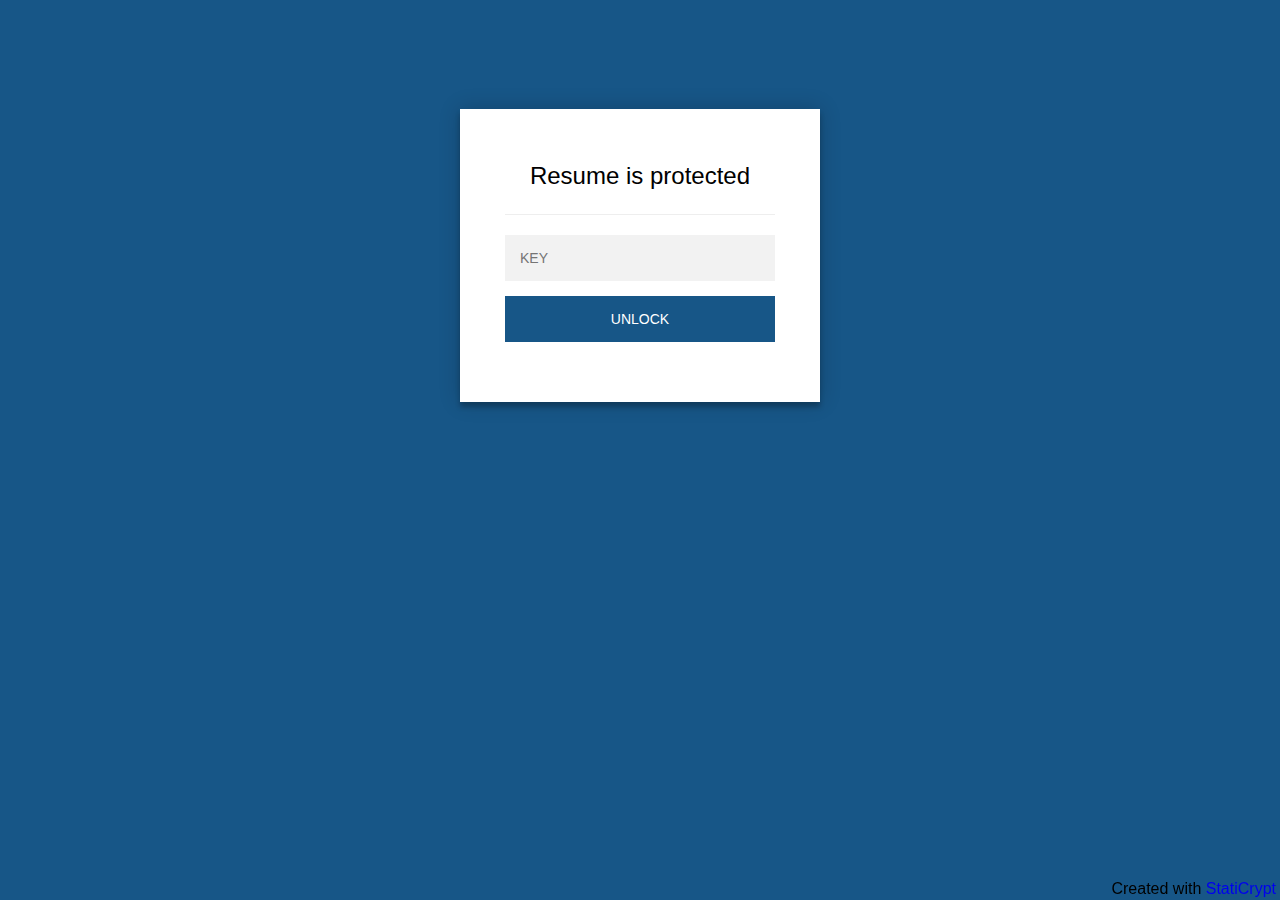
<file: index.html>
<!doctype html>
<html class="staticrypt-html">
<head>
    <meta charset="utf-8">
    <title>Resume is protected</title>
    <meta name="viewport" content="width=device-width, initial-scale=1">

    <!-- do not cache this page -->
    <meta http-equiv="cache-control" content="max-age=0"/>
    <meta http-equiv="cache-control" content="no-cache"/>
    <meta http-equiv="expires" content="0"/>
    <meta http-equiv="expires" content="Tue, 01 Jan 1980 1:00:00 GMT"/>
    <meta http-equiv="pragma" content="no-cache"/>

    <style>
        .staticrypt-hr {
            margin-top: 20px;
            margin-bottom: 20px;
            border: 0;
            border-top: 1px solid #eee;
        }

        .staticrypt-page {
            width: 360px;
            padding: 8% 0 0;
            margin: auto;
            box-sizing: border-box;
        }

        .staticrypt-form {
            position: relative;
            z-index: 1;
            background: #FFFFFF;
            max-width: 360px;
            margin: 0 auto 100px;
            padding: 45px;
            text-align: center;
            box-shadow: 0 0 20px 0 rgba(0, 0, 0, 0.2), 0 5px 5px 0 rgba(0, 0, 0, 0.24);
        }

        .staticrypt-form input {
            outline: 0;
            background: #f2f2f2;
            width: 100%;
            border: 0;
            margin: 0 0 15px;
            padding: 15px;
            box-sizing: border-box;
            font-size: 14px;
        }

        .staticrypt-form .staticrypt-decrypt-button {
            text-transform: uppercase;
            outline: 0;
            background: #175687;
            width: 100%;
            border: 0;
            padding: 15px;
            color: #FFFFFF;
            font-size: 14px;
            cursor: pointer;
        }

        .staticrypt-form .staticrypt-decrypt-button:hover, .staticrypt-form .staticrypt-decrypt-button:active, .staticrypt-form .staticrypt-decrypt-button:focus {
            background: #10446d;
        }

        .staticrypt-html {
            height: 100%;
        }

        .staticrypt-body {
            margin-bottom: 1em;
            background: #175687; /* fallback for old browsers */
            background: -webkit-linear-gradient(right, #175687, #175687);
            background: -moz-linear-gradient(right, #175687, #175687);
            background: -o-linear-gradient(right, #175687, #175687);
            background: linear-gradient(to left, #175687, #175687);
            font-family: "Arial", sans-serif;
            -webkit-font-smoothing: antialiased;
            -moz-osx-font-smoothing: grayscale;
        }

        .staticrypt-instructions {
            margin-top: -1em;
            margin-bottom: 1em;
        }

        .staticrypt-title {
            font-size: 1.5em;
        }

        .staticrypt-footer {
            position: fixed;
            height: 20px;
            font-size: 16px;
            padding: 2px;
            bottom: 0;
            left: 0;
            right: 0;
            margin-bottom: 0;
        }

        .staticrypt-footer p {
            margin: 2px;
            text-align: center;
            float: right;
        }

        .staticrypt-footer a {
            text-decoration: none;
        }
    </style>
</head>

<body class="staticrypt-body">
<div class="staticrypt-page">
    <div class="staticrypt-form">
        <div class="staticrypt-instructions">
            <p class="staticrypt-title">Resume is protected</p>
            <p></p>
        </div>

        <hr class="staticrypt-hr">

        <form id="staticrypt-form" action="#" method="post">
            <input id="staticrypt-password"
                   type="password"
                   name="password"
                   placeholder="KEY"
                   autofocus/>

            <input type="submit" class="staticrypt-decrypt-button" value="UNLOCK"/>
        </form>
    </div>

</div>
<footer class="staticrypt-footer">
    <p class="pull-right">Created with <a href="https://robinmoisson.github.io/staticrypt">StatiCrypt</a></p>
</footer>


<script>!function(t,r){"object"==typeof exports?module.exports=exports=r():"function"==typeof define&&define.amd?define([],r):t.CryptoJS=r()}(this,function(){var t=t||function(t,r){var e=Object.create||function(){function t(){}return function(r){var e;return t.prototype=r,e=new t,t.prototype=null,e}}(),i={},n=i.lib={},o=n.Base=function(){return{extend:function(t){var r=e(this);return t&&r.mixIn(t),r.hasOwnProperty("init")&&this.init!==r.init||(r.init=function(){r.$super.init.apply(this,arguments)}),r.init.prototype=r,r.$super=this,r},create:function(){var t=this.extend();return t.init.apply(t,arguments),t},init:function(){},mixIn:function(t){for(var r in t)t.hasOwnProperty(r)&&(this[r]=t[r]);t.hasOwnProperty("toString")&&(this.toString=t.toString)},clone:function(){return this.init.prototype.extend(this)}}}(),s=n.WordArray=o.extend({init:function(t,e){t=this.words=t||[],e!=r?this.sigBytes=e:this.sigBytes=4*t.length},toString:function(t){return(t||c).stringify(this)},concat:function(t){var r=this.words,e=t.words,i=this.sigBytes,n=t.sigBytes;if(this.clamp(),i%4)for(var o=0;o<n;o++){var s=e[o>>>2]>>>24-o%4*8&255;r[i+o>>>2]|=s<<24-(i+o)%4*8}else for(var o=0;o<n;o+=4)r[i+o>>>2]=e[o>>>2];return this.sigBytes+=n,this},clamp:function(){var r=this.words,e=this.sigBytes;r[e>>>2]&=4294967295<<32-e%4*8,r.length=t.ceil(e/4)},clone:function(){var t=o.clone.call(this);return t.words=this.words.slice(0),t},random:function(r){for(var e,i=[],n=function(r){var r=r,e=987654321,i=4294967295;return function(){e=36969*(65535&e)+(e>>16)&i,r=18e3*(65535&r)+(r>>16)&i;var n=(e<<16)+r&i;return n/=4294967296,n+=.5,n*(t.random()>.5?1:-1)}},o=0;o<r;o+=4){var a=n(4294967296*(e||t.random()));e=987654071*a(),i.push(4294967296*a()|0)}return new s.init(i,r)}}),a=i.enc={},c=a.Hex={stringify:function(t){for(var r=t.words,e=t.sigBytes,i=[],n=0;n<e;n++){var o=r[n>>>2]>>>24-n%4*8&255;i.push((o>>>4).toString(16)),i.push((15&o).toString(16))}return i.join("")},parse:function(t){for(var r=t.length,e=[],i=0;i<r;i+=2)e[i>>>3]|=parseInt(t.substr(i,2),16)<<24-i%8*4;return new s.init(e,r/2)}},h=a.Latin1={stringify:function(t){for(var r=t.words,e=t.sigBytes,i=[],n=0;n<e;n++){var o=r[n>>>2]>>>24-n%4*8&255;i.push(String.fromCharCode(o))}return i.join("")},parse:function(t){for(var r=t.length,e=[],i=0;i<r;i++)e[i>>>2]|=(255&t.charCodeAt(i))<<24-i%4*8;return new s.init(e,r)}},l=a.Utf8={stringify:function(t){try{return decodeURIComponent(escape(h.stringify(t)))}catch(t){throw new Error("Malformed UTF-8 data")}},parse:function(t){return h.parse(unescape(encodeURIComponent(t)))}},f=n.BufferedBlockAlgorithm=o.extend({reset:function(){this._data=new s.init,this._nDataBytes=0},_append:function(t){"string"==typeof t&&(t=l.parse(t)),this._data.concat(t),this._nDataBytes+=t.sigBytes},_process:function(r){var e=this._data,i=e.words,n=e.sigBytes,o=this.blockSize,a=4*o,c=n/a;c=r?t.ceil(c):t.max((0|c)-this._minBufferSize,0);var h=c*o,l=t.min(4*h,n);if(h){for(var f=0;f<h;f+=o)this._doProcessBlock(i,f);var u=i.splice(0,h);e.sigBytes-=l}return new s.init(u,l)},clone:function(){var t=o.clone.call(this);return t._data=this._data.clone(),t},_minBufferSize:0}),u=(n.Hasher=f.extend({cfg:o.extend(),init:function(t){this.cfg=this.cfg.extend(t),this.reset()},reset:function(){f.reset.call(this),this._doReset()},update:function(t){return this._append(t),this._process(),this},finalize:function(t){t&&this._append(t);var r=this._doFinalize();return r},blockSize:16,_createHelper:function(t){return function(r,e){return new t.init(e).finalize(r)}},_createHmacHelper:function(t){return function(r,e){return new u.HMAC.init(t,e).finalize(r)}}}),i.algo={});return i}(Math);return function(){function r(t,r,e){for(var i=[],o=0,s=0;s<r;s++)if(s%4){var a=e[t.charCodeAt(s-1)]<<s%4*2,c=e[t.charCodeAt(s)]>>>6-s%4*2;i[o>>>2]|=(a|c)<<24-o%4*8,o++}return n.create(i,o)}var e=t,i=e.lib,n=i.WordArray,o=e.enc;o.Base64={stringify:function(t){var r=t.words,e=t.sigBytes,i=this._map;t.clamp();for(var n=[],o=0;o<e;o+=3)for(var s=r[o>>>2]>>>24-o%4*8&255,a=r[o+1>>>2]>>>24-(o+1)%4*8&255,c=r[o+2>>>2]>>>24-(o+2)%4*8&255,h=s<<16|a<<8|c,l=0;l<4&&o+.75*l<e;l++)n.push(i.charAt(h>>>6*(3-l)&63));var f=i.charAt(64);if(f)for(;n.length%4;)n.push(f);return n.join("")},parse:function(t){var e=t.length,i=this._map,n=this._reverseMap;if(!n){n=this._reverseMap=[];for(var o=0;o<i.length;o++)n[i.charCodeAt(o)]=o}var s=i.charAt(64);if(s){var a=t.indexOf(s);a!==-1&&(e=a)}return r(t,e,n)},_map:"ABCDEFGHIJKLMNOPQRSTUVWXYZabcdefghijklmnopqrstuvwxyz0123456789+/="}}(),function(r){function e(t,r,e,i,n,o,s){var a=t+(r&e|~r&i)+n+s;return(a<<o|a>>>32-o)+r}function i(t,r,e,i,n,o,s){var a=t+(r&i|e&~i)+n+s;return(a<<o|a>>>32-o)+r}function n(t,r,e,i,n,o,s){var a=t+(r^e^i)+n+s;return(a<<o|a>>>32-o)+r}function o(t,r,e,i,n,o,s){var a=t+(e^(r|~i))+n+s;return(a<<o|a>>>32-o)+r}var s=t,a=s.lib,c=a.WordArray,h=a.Hasher,l=s.algo,f=[];!function(){for(var t=0;t<64;t++)f[t]=4294967296*r.abs(r.sin(t+1))|0}();var u=l.MD5=h.extend({_doReset:function(){this._hash=new c.init([1732584193,4023233417,2562383102,271733878])},_doProcessBlock:function(t,r){for(var s=0;s<16;s++){var a=r+s,c=t[a];t[a]=16711935&(c<<8|c>>>24)|4278255360&(c<<24|c>>>8)}var h=this._hash.words,l=t[r+0],u=t[r+1],d=t[r+2],v=t[r+3],p=t[r+4],_=t[r+5],y=t[r+6],g=t[r+7],B=t[r+8],w=t[r+9],k=t[r+10],S=t[r+11],m=t[r+12],x=t[r+13],b=t[r+14],H=t[r+15],z=h[0],A=h[1],C=h[2],D=h[3];z=e(z,A,C,D,l,7,f[0]),D=e(D,z,A,C,u,12,f[1]),C=e(C,D,z,A,d,17,f[2]),A=e(A,C,D,z,v,22,f[3]),z=e(z,A,C,D,p,7,f[4]),D=e(D,z,A,C,_,12,f[5]),C=e(C,D,z,A,y,17,f[6]),A=e(A,C,D,z,g,22,f[7]),z=e(z,A,C,D,B,7,f[8]),D=e(D,z,A,C,w,12,f[9]),C=e(C,D,z,A,k,17,f[10]),A=e(A,C,D,z,S,22,f[11]),z=e(z,A,C,D,m,7,f[12]),D=e(D,z,A,C,x,12,f[13]),C=e(C,D,z,A,b,17,f[14]),A=e(A,C,D,z,H,22,f[15]),z=i(z,A,C,D,u,5,f[16]),D=i(D,z,A,C,y,9,f[17]),C=i(C,D,z,A,S,14,f[18]),A=i(A,C,D,z,l,20,f[19]),z=i(z,A,C,D,_,5,f[20]),D=i(D,z,A,C,k,9,f[21]),C=i(C,D,z,A,H,14,f[22]),A=i(A,C,D,z,p,20,f[23]),z=i(z,A,C,D,w,5,f[24]),D=i(D,z,A,C,b,9,f[25]),C=i(C,D,z,A,v,14,f[26]),A=i(A,C,D,z,B,20,f[27]),z=i(z,A,C,D,x,5,f[28]),D=i(D,z,A,C,d,9,f[29]),C=i(C,D,z,A,g,14,f[30]),A=i(A,C,D,z,m,20,f[31]),z=n(z,A,C,D,_,4,f[32]),D=n(D,z,A,C,B,11,f[33]),C=n(C,D,z,A,S,16,f[34]),A=n(A,C,D,z,b,23,f[35]),z=n(z,A,C,D,u,4,f[36]),D=n(D,z,A,C,p,11,f[37]),C=n(C,D,z,A,g,16,f[38]),A=n(A,C,D,z,k,23,f[39]),z=n(z,A,C,D,x,4,f[40]),D=n(D,z,A,C,l,11,f[41]),C=n(C,D,z,A,v,16,f[42]),A=n(A,C,D,z,y,23,f[43]),z=n(z,A,C,D,w,4,f[44]),D=n(D,z,A,C,m,11,f[45]),C=n(C,D,z,A,H,16,f[46]),A=n(A,C,D,z,d,23,f[47]),z=o(z,A,C,D,l,6,f[48]),D=o(D,z,A,C,g,10,f[49]),C=o(C,D,z,A,b,15,f[50]),A=o(A,C,D,z,_,21,f[51]),z=o(z,A,C,D,m,6,f[52]),D=o(D,z,A,C,v,10,f[53]),C=o(C,D,z,A,k,15,f[54]),A=o(A,C,D,z,u,21,f[55]),z=o(z,A,C,D,B,6,f[56]),D=o(D,z,A,C,H,10,f[57]),C=o(C,D,z,A,y,15,f[58]),A=o(A,C,D,z,x,21,f[59]),z=o(z,A,C,D,p,6,f[60]),D=o(D,z,A,C,S,10,f[61]),C=o(C,D,z,A,d,15,f[62]),A=o(A,C,D,z,w,21,f[63]),h[0]=h[0]+z|0,h[1]=h[1]+A|0,h[2]=h[2]+C|0,h[3]=h[3]+D|0},_doFinalize:function(){var t=this._data,e=t.words,i=8*this._nDataBytes,n=8*t.sigBytes;e[n>>>5]|=128<<24-n%32;var o=r.floor(i/4294967296),s=i;e[(n+64>>>9<<4)+15]=16711935&(o<<8|o>>>24)|4278255360&(o<<24|o>>>8),e[(n+64>>>9<<4)+14]=16711935&(s<<8|s>>>24)|4278255360&(s<<24|s>>>8),t.sigBytes=4*(e.length+1),this._process();for(var a=this._hash,c=a.words,h=0;h<4;h++){var l=c[h];c[h]=16711935&(l<<8|l>>>24)|4278255360&(l<<24|l>>>8)}return a},clone:function(){var t=h.clone.call(this);return t._hash=this._hash.clone(),t}});s.MD5=h._createHelper(u),s.HmacMD5=h._createHmacHelper(u)}(Math),function(){var r=t,e=r.lib,i=e.WordArray,n=e.Hasher,o=r.algo,s=[],a=o.SHA1=n.extend({_doReset:function(){this._hash=new i.init([1732584193,4023233417,2562383102,271733878,3285377520])},_doProcessBlock:function(t,r){for(var e=this._hash.words,i=e[0],n=e[1],o=e[2],a=e[3],c=e[4],h=0;h<80;h++){if(h<16)s[h]=0|t[r+h];else{var l=s[h-3]^s[h-8]^s[h-14]^s[h-16];s[h]=l<<1|l>>>31}var f=(i<<5|i>>>27)+c+s[h];f+=h<20?(n&o|~n&a)+1518500249:h<40?(n^o^a)+1859775393:h<60?(n&o|n&a|o&a)-1894007588:(n^o^a)-899497514,c=a,a=o,o=n<<30|n>>>2,n=i,i=f}e[0]=e[0]+i|0,e[1]=e[1]+n|0,e[2]=e[2]+o|0,e[3]=e[3]+a|0,e[4]=e[4]+c|0},_doFinalize:function(){var t=this._data,r=t.words,e=8*this._nDataBytes,i=8*t.sigBytes;return r[i>>>5]|=128<<24-i%32,r[(i+64>>>9<<4)+14]=Math.floor(e/4294967296),r[(i+64>>>9<<4)+15]=e,t.sigBytes=4*r.length,this._process(),this._hash},clone:function(){var t=n.clone.call(this);return t._hash=this._hash.clone(),t}});r.SHA1=n._createHelper(a),r.HmacSHA1=n._createHmacHelper(a)}(),function(r){var e=t,i=e.lib,n=i.WordArray,o=i.Hasher,s=e.algo,a=[],c=[];!function(){function t(t){for(var e=r.sqrt(t),i=2;i<=e;i++)if(!(t%i))return!1;return!0}function e(t){return 4294967296*(t-(0|t))|0}for(var i=2,n=0;n<64;)t(i)&&(n<8&&(a[n]=e(r.pow(i,.5))),c[n]=e(r.pow(i,1/3)),n++),i++}();var h=[],l=s.SHA256=o.extend({_doReset:function(){this._hash=new n.init(a.slice(0))},_doProcessBlock:function(t,r){for(var e=this._hash.words,i=e[0],n=e[1],o=e[2],s=e[3],a=e[4],l=e[5],f=e[6],u=e[7],d=0;d<64;d++){if(d<16)h[d]=0|t[r+d];else{var v=h[d-15],p=(v<<25|v>>>7)^(v<<14|v>>>18)^v>>>3,_=h[d-2],y=(_<<15|_>>>17)^(_<<13|_>>>19)^_>>>10;h[d]=p+h[d-7]+y+h[d-16]}var g=a&l^~a&f,B=i&n^i&o^n&o,w=(i<<30|i>>>2)^(i<<19|i>>>13)^(i<<10|i>>>22),k=(a<<26|a>>>6)^(a<<21|a>>>11)^(a<<7|a>>>25),S=u+k+g+c[d]+h[d],m=w+B;u=f,f=l,l=a,a=s+S|0,s=o,o=n,n=i,i=S+m|0}e[0]=e[0]+i|0,e[1]=e[1]+n|0,e[2]=e[2]+o|0,e[3]=e[3]+s|0,e[4]=e[4]+a|0,e[5]=e[5]+l|0,e[6]=e[6]+f|0,e[7]=e[7]+u|0},_doFinalize:function(){var t=this._data,e=t.words,i=8*this._nDataBytes,n=8*t.sigBytes;return e[n>>>5]|=128<<24-n%32,e[(n+64>>>9<<4)+14]=r.floor(i/4294967296),e[(n+64>>>9<<4)+15]=i,t.sigBytes=4*e.length,this._process(),this._hash},clone:function(){var t=o.clone.call(this);return t._hash=this._hash.clone(),t}});e.SHA256=o._createHelper(l),e.HmacSHA256=o._createHmacHelper(l)}(Math),function(){function r(t){return t<<8&4278255360|t>>>8&16711935}var e=t,i=e.lib,n=i.WordArray,o=e.enc;o.Utf16=o.Utf16BE={stringify:function(t){for(var r=t.words,e=t.sigBytes,i=[],n=0;n<e;n+=2){var o=r[n>>>2]>>>16-n%4*8&65535;i.push(String.fromCharCode(o))}return i.join("")},parse:function(t){for(var r=t.length,e=[],i=0;i<r;i++)e[i>>>1]|=t.charCodeAt(i)<<16-i%2*16;return n.create(e,2*r)}};o.Utf16LE={stringify:function(t){for(var e=t.words,i=t.sigBytes,n=[],o=0;o<i;o+=2){var s=r(e[o>>>2]>>>16-o%4*8&65535);n.push(String.fromCharCode(s))}return n.join("")},parse:function(t){for(var e=t.length,i=[],o=0;o<e;o++)i[o>>>1]|=r(t.charCodeAt(o)<<16-o%2*16);return n.create(i,2*e)}}}(),function(){if("function"==typeof ArrayBuffer){var r=t,e=r.lib,i=e.WordArray,n=i.init,o=i.init=function(t){if(t instanceof ArrayBuffer&&(t=new Uint8Array(t)),(t instanceof Int8Array||"undefined"!=typeof Uint8ClampedArray&&t instanceof Uint8ClampedArray||t instanceof Int16Array||t instanceof Uint16Array||t instanceof Int32Array||t instanceof Uint32Array||t instanceof Float32Array||t instanceof Float64Array)&&(t=new Uint8Array(t.buffer,t.byteOffset,t.byteLength)),t instanceof Uint8Array){for(var r=t.byteLength,e=[],i=0;i<r;i++)e[i>>>2]|=t[i]<<24-i%4*8;n.call(this,e,r)}else n.apply(this,arguments)};o.prototype=i}}(),function(r){function e(t,r,e){return t^r^e}function i(t,r,e){return t&r|~t&e}function n(t,r,e){return(t|~r)^e}function o(t,r,e){return t&e|r&~e}function s(t,r,e){return t^(r|~e)}function a(t,r){return t<<r|t>>>32-r}var c=t,h=c.lib,l=h.WordArray,f=h.Hasher,u=c.algo,d=l.create([0,1,2,3,4,5,6,7,8,9,10,11,12,13,14,15,7,4,13,1,10,6,15,3,12,0,9,5,2,14,11,8,3,10,14,4,9,15,8,1,2,7,0,6,13,11,5,12,1,9,11,10,0,8,12,4,13,3,7,15,14,5,6,2,4,0,5,9,7,12,2,10,14,1,3,8,11,6,15,13]),v=l.create([5,14,7,0,9,2,11,4,13,6,15,8,1,10,3,12,6,11,3,7,0,13,5,10,14,15,8,12,4,9,1,2,15,5,1,3,7,14,6,9,11,8,12,2,10,0,4,13,8,6,4,1,3,11,15,0,5,12,2,13,9,7,10,14,12,15,10,4,1,5,8,7,6,2,13,14,0,3,9,11]),p=l.create([11,14,15,12,5,8,7,9,11,13,14,15,6,7,9,8,7,6,8,13,11,9,7,15,7,12,15,9,11,7,13,12,11,13,6,7,14,9,13,15,14,8,13,6,5,12,7,5,11,12,14,15,14,15,9,8,9,14,5,6,8,6,5,12,9,15,5,11,6,8,13,12,5,12,13,14,11,8,5,6]),_=l.create([8,9,9,11,13,15,15,5,7,7,8,11,14,14,12,6,9,13,15,7,12,8,9,11,7,7,12,7,6,15,13,11,9,7,15,11,8,6,6,14,12,13,5,14,13,13,7,5,15,5,8,11,14,14,6,14,6,9,12,9,12,5,15,8,8,5,12,9,12,5,14,6,8,13,6,5,15,13,11,11]),y=l.create([0,1518500249,1859775393,2400959708,2840853838]),g=l.create([1352829926,1548603684,1836072691,2053994217,0]),B=u.RIPEMD160=f.extend({_doReset:function(){this._hash=l.create([1732584193,4023233417,2562383102,271733878,3285377520])},_doProcessBlock:function(t,r){for(var c=0;c<16;c++){var h=r+c,l=t[h];t[h]=16711935&(l<<8|l>>>24)|4278255360&(l<<24|l>>>8)}var f,u,B,w,k,S,m,x,b,H,z=this._hash.words,A=y.words,C=g.words,D=d.words,R=v.words,E=p.words,M=_.words;S=f=z[0],m=u=z[1],x=B=z[2],b=w=z[3],H=k=z[4];for(var F,c=0;c<80;c+=1)F=f+t[r+D[c]]|0,F+=c<16?e(u,B,w)+A[0]:c<32?i(u,B,w)+A[1]:c<48?n(u,B,w)+A[2]:c<64?o(u,B,w)+A[3]:s(u,B,w)+A[4],F|=0,F=a(F,E[c]),F=F+k|0,f=k,k=w,w=a(B,10),B=u,u=F,F=S+t[r+R[c]]|0,F+=c<16?s(m,x,b)+C[0]:c<32?o(m,x,b)+C[1]:c<48?n(m,x,b)+C[2]:c<64?i(m,x,b)+C[3]:e(m,x,b)+C[4],F|=0,F=a(F,M[c]),F=F+H|0,S=H,H=b,b=a(x,10),x=m,m=F;F=z[1]+B+b|0,z[1]=z[2]+w+H|0,z[2]=z[3]+k+S|0,z[3]=z[4]+f+m|0,z[4]=z[0]+u+x|0,z[0]=F},_doFinalize:function(){var t=this._data,r=t.words,e=8*this._nDataBytes,i=8*t.sigBytes;r[i>>>5]|=128<<24-i%32,r[(i+64>>>9<<4)+14]=16711935&(e<<8|e>>>24)|4278255360&(e<<24|e>>>8),t.sigBytes=4*(r.length+1),this._process();for(var n=this._hash,o=n.words,s=0;s<5;s++){var a=o[s];o[s]=16711935&(a<<8|a>>>24)|4278255360&(a<<24|a>>>8)}return n},clone:function(){var t=f.clone.call(this);return t._hash=this._hash.clone(),t}});c.RIPEMD160=f._createHelper(B),c.HmacRIPEMD160=f._createHmacHelper(B)}(Math),function(){var r=t,e=r.lib,i=e.Base,n=r.enc,o=n.Utf8,s=r.algo;s.HMAC=i.extend({init:function(t,r){t=this._hasher=new t.init,"string"==typeof r&&(r=o.parse(r));var e=t.blockSize,i=4*e;r.sigBytes>i&&(r=t.finalize(r)),r.clamp();for(var n=this._oKey=r.clone(),s=this._iKey=r.clone(),a=n.words,c=s.words,h=0;h<e;h++)a[h]^=1549556828,c[h]^=909522486;n.sigBytes=s.sigBytes=i,this.reset()},reset:function(){var t=this._hasher;t.reset(),t.update(this._iKey)},update:function(t){return this._hasher.update(t),this},finalize:function(t){var r=this._hasher,e=r.finalize(t);r.reset();var i=r.finalize(this._oKey.clone().concat(e));return i}})}(),function(){var r=t,e=r.lib,i=e.Base,n=e.WordArray,o=r.algo,s=o.SHA1,a=o.HMAC,c=o.PBKDF2=i.extend({cfg:i.extend({keySize:4,hasher:s,iterations:1}),init:function(t){this.cfg=this.cfg.extend(t)},compute:function(t,r){for(var e=this.cfg,i=a.create(e.hasher,t),o=n.create(),s=n.create([1]),c=o.words,h=s.words,l=e.keySize,f=e.iterations;c.length<l;){var u=i.update(r).finalize(s);i.reset();for(var d=u.words,v=d.length,p=u,_=1;_<f;_++){p=i.finalize(p),i.reset();for(var y=p.words,g=0;g<v;g++)d[g]^=y[g]}o.concat(u),h[0]++}return o.sigBytes=4*l,o}});r.PBKDF2=function(t,r,e){return c.create(e).compute(t,r)}}(),function(){var r=t,e=r.lib,i=e.Base,n=e.WordArray,o=r.algo,s=o.MD5,a=o.EvpKDF=i.extend({cfg:i.extend({keySize:4,hasher:s,iterations:1}),init:function(t){this.cfg=this.cfg.extend(t)},compute:function(t,r){for(var e=this.cfg,i=e.hasher.create(),o=n.create(),s=o.words,a=e.keySize,c=e.iterations;s.length<a;){h&&i.update(h);var h=i.update(t).finalize(r);i.reset();for(var l=1;l<c;l++)h=i.finalize(h),i.reset();o.concat(h)}return o.sigBytes=4*a,o}});r.EvpKDF=function(t,r,e){return a.create(e).compute(t,r)}}(),function(){var r=t,e=r.lib,i=e.WordArray,n=r.algo,o=n.SHA256,s=n.SHA224=o.extend({_doReset:function(){this._hash=new i.init([3238371032,914150663,812702999,4144912697,4290775857,1750603025,1694076839,3204075428])},_doFinalize:function(){var t=o._doFinalize.call(this);return t.sigBytes-=4,t}});r.SHA224=o._createHelper(s),r.HmacSHA224=o._createHmacHelper(s)}(),function(r){var e=t,i=e.lib,n=i.Base,o=i.WordArray,s=e.x64={};s.Word=n.extend({init:function(t,r){this.high=t,this.low=r}}),s.WordArray=n.extend({init:function(t,e){t=this.words=t||[],e!=r?this.sigBytes=e:this.sigBytes=8*t.length},toX32:function(){for(var t=this.words,r=t.length,e=[],i=0;i<r;i++){var n=t[i];e.push(n.high),e.push(n.low)}return o.create(e,this.sigBytes)},clone:function(){for(var t=n.clone.call(this),r=t.words=this.words.slice(0),e=r.length,i=0;i<e;i++)r[i]=r[i].clone();return t}})}(),function(r){var e=t,i=e.lib,n=i.WordArray,o=i.Hasher,s=e.x64,a=s.Word,c=e.algo,h=[],l=[],f=[];!function(){for(var t=1,r=0,e=0;e<24;e++){h[t+5*r]=(e+1)*(e+2)/2%64;var i=r%5,n=(2*t+3*r)%5;t=i,r=n}for(var t=0;t<5;t++)for(var r=0;r<5;r++)l[t+5*r]=r+(2*t+3*r)%5*5;for(var o=1,s=0;s<24;s++){for(var c=0,u=0,d=0;d<7;d++){if(1&o){var v=(1<<d)-1;v<32?u^=1<<v:c^=1<<v-32}128&o?o=o<<1^113:o<<=1}f[s]=a.create(c,u)}}();var u=[];!function(){for(var t=0;t<25;t++)u[t]=a.create()}();var d=c.SHA3=o.extend({cfg:o.cfg.extend({outputLength:512}),_doReset:function(){for(var t=this._state=[],r=0;r<25;r++)t[r]=new a.init;this.blockSize=(1600-2*this.cfg.outputLength)/32},_doProcessBlock:function(t,r){for(var e=this._state,i=this.blockSize/2,n=0;n<i;n++){var o=t[r+2*n],s=t[r+2*n+1];o=16711935&(o<<8|o>>>24)|4278255360&(o<<24|o>>>8),s=16711935&(s<<8|s>>>24)|4278255360&(s<<24|s>>>8);var a=e[n];a.high^=s,a.low^=o}for(var c=0;c<24;c++){for(var d=0;d<5;d++){for(var v=0,p=0,_=0;_<5;_++){var a=e[d+5*_];v^=a.high,p^=a.low}var y=u[d];y.high=v,y.low=p}for(var d=0;d<5;d++)for(var g=u[(d+4)%5],B=u[(d+1)%5],w=B.high,k=B.low,v=g.high^(w<<1|k>>>31),p=g.low^(k<<1|w>>>31),_=0;_<5;_++){var a=e[d+5*_];a.high^=v,a.low^=p}for(var S=1;S<25;S++){var a=e[S],m=a.high,x=a.low,b=h[S];if(b<32)var v=m<<b|x>>>32-b,p=x<<b|m>>>32-b;else var v=x<<b-32|m>>>64-b,p=m<<b-32|x>>>64-b;var H=u[l[S]];H.high=v,H.low=p}var z=u[0],A=e[0];z.high=A.high,z.low=A.low;for(var d=0;d<5;d++)for(var _=0;_<5;_++){var S=d+5*_,a=e[S],C=u[S],D=u[(d+1)%5+5*_],R=u[(d+2)%5+5*_];a.high=C.high^~D.high&R.high,a.low=C.low^~D.low&R.low}var a=e[0],E=f[c];a.high^=E.high,a.low^=E.low}},_doFinalize:function(){var t=this._data,e=t.words,i=(8*this._nDataBytes,8*t.sigBytes),o=32*this.blockSize;e[i>>>5]|=1<<24-i%32,e[(r.ceil((i+1)/o)*o>>>5)-1]|=128,t.sigBytes=4*e.length,this._process();for(var s=this._state,a=this.cfg.outputLength/8,c=a/8,h=[],l=0;l<c;l++){var f=s[l],u=f.high,d=f.low;u=16711935&(u<<8|u>>>24)|4278255360&(u<<24|u>>>8),d=16711935&(d<<8|d>>>24)|4278255360&(d<<24|d>>>8),h.push(d),h.push(u)}return new n.init(h,a)},clone:function(){for(var t=o.clone.call(this),r=t._state=this._state.slice(0),e=0;e<25;e++)r[e]=r[e].clone();return t}});e.SHA3=o._createHelper(d),e.HmacSHA3=o._createHmacHelper(d)}(Math),function(){function r(){return s.create.apply(s,arguments)}var e=t,i=e.lib,n=i.Hasher,o=e.x64,s=o.Word,a=o.WordArray,c=e.algo,h=[r(1116352408,3609767458),r(1899447441,602891725),r(3049323471,3964484399),r(3921009573,2173295548),r(961987163,4081628472),r(1508970993,3053834265),r(2453635748,2937671579),r(2870763221,3664609560),r(3624381080,2734883394),r(310598401,1164996542),r(607225278,1323610764),r(1426881987,3590304994),r(1925078388,4068182383),r(2162078206,991336113),r(2614888103,633803317),r(3248222580,3479774868),r(3835390401,2666613458),r(4022224774,944711139),r(264347078,2341262773),r(604807628,2007800933),r(770255983,1495990901),r(1249150122,1856431235),r(1555081692,3175218132),r(1996064986,2198950837),r(2554220882,3999719339),r(2821834349,766784016),r(2952996808,2566594879),r(3210313671,3203337956),r(3336571891,1034457026),r(3584528711,2466948901),r(113926993,3758326383),r(338241895,168717936),r(666307205,1188179964),r(773529912,1546045734),r(1294757372,1522805485),r(1396182291,2643833823),r(1695183700,2343527390),r(1986661051,1014477480),r(2177026350,1206759142),r(2456956037,344077627),r(2730485921,1290863460),r(2820302411,3158454273),r(3259730800,3505952657),r(3345764771,106217008),r(3516065817,3606008344),r(3600352804,1432725776),r(4094571909,1467031594),r(275423344,851169720),r(430227734,3100823752),r(506948616,1363258195),r(659060556,3750685593),r(883997877,3785050280),r(958139571,3318307427),r(1322822218,3812723403),r(1537002063,2003034995),r(1747873779,3602036899),r(1955562222,1575990012),r(2024104815,1125592928),r(2227730452,2716904306),r(2361852424,442776044),r(2428436474,593698344),r(2756734187,3733110249),r(3204031479,2999351573),r(3329325298,3815920427),r(3391569614,3928383900),r(3515267271,566280711),r(3940187606,3454069534),r(4118630271,4000239992),r(116418474,1914138554),r(174292421,2731055270),r(289380356,3203993006),r(460393269,320620315),r(685471733,587496836),r(852142971,1086792851),r(1017036298,365543100),r(1126000580,2618297676),r(1288033470,3409855158),r(1501505948,4234509866),r(1607167915,987167468),r(1816402316,1246189591)],l=[];!function(){for(var t=0;t<80;t++)l[t]=r()}();var f=c.SHA512=n.extend({_doReset:function(){this._hash=new a.init([new s.init(1779033703,4089235720),new s.init(3144134277,2227873595),new s.init(1013904242,4271175723),new s.init(2773480762,1595750129),new s.init(1359893119,2917565137),new s.init(2600822924,725511199),new s.init(528734635,4215389547),new s.init(1541459225,327033209)])},_doProcessBlock:function(t,r){for(var e=this._hash.words,i=e[0],n=e[1],o=e[2],s=e[3],a=e[4],c=e[5],f=e[6],u=e[7],d=i.high,v=i.low,p=n.high,_=n.low,y=o.high,g=o.low,B=s.high,w=s.low,k=a.high,S=a.low,m=c.high,x=c.low,b=f.high,H=f.low,z=u.high,A=u.low,C=d,D=v,R=p,E=_,M=y,F=g,P=B,W=w,O=k,U=S,I=m,K=x,X=b,L=H,j=z,N=A,T=0;T<80;T++){var Z=l[T];if(T<16)var q=Z.high=0|t[r+2*T],G=Z.low=0|t[r+2*T+1];else{var J=l[T-15],$=J.high,Q=J.low,V=($>>>1|Q<<31)^($>>>8|Q<<24)^$>>>7,Y=(Q>>>1|$<<31)^(Q>>>8|$<<24)^(Q>>>7|$<<25),tt=l[T-2],rt=tt.high,et=tt.low,it=(rt>>>19|et<<13)^(rt<<3|et>>>29)^rt>>>6,nt=(et>>>19|rt<<13)^(et<<3|rt>>>29)^(et>>>6|rt<<26),ot=l[T-7],st=ot.high,at=ot.low,ct=l[T-16],ht=ct.high,lt=ct.low,G=Y+at,q=V+st+(G>>>0<Y>>>0?1:0),G=G+nt,q=q+it+(G>>>0<nt>>>0?1:0),G=G+lt,q=q+ht+(G>>>0<lt>>>0?1:0);Z.high=q,Z.low=G}var ft=O&I^~O&X,ut=U&K^~U&L,dt=C&R^C&M^R&M,vt=D&E^D&F^E&F,pt=(C>>>28|D<<4)^(C<<30|D>>>2)^(C<<25|D>>>7),_t=(D>>>28|C<<4)^(D<<30|C>>>2)^(D<<25|C>>>7),yt=(O>>>14|U<<18)^(O>>>18|U<<14)^(O<<23|U>>>9),gt=(U>>>14|O<<18)^(U>>>18|O<<14)^(U<<23|O>>>9),Bt=h[T],wt=Bt.high,kt=Bt.low,St=N+gt,mt=j+yt+(St>>>0<N>>>0?1:0),St=St+ut,mt=mt+ft+(St>>>0<ut>>>0?1:0),St=St+kt,mt=mt+wt+(St>>>0<kt>>>0?1:0),St=St+G,mt=mt+q+(St>>>0<G>>>0?1:0),xt=_t+vt,bt=pt+dt+(xt>>>0<_t>>>0?1:0);j=X,N=L,X=I,L=K,I=O,K=U,U=W+St|0,O=P+mt+(U>>>0<W>>>0?1:0)|0,P=M,W=F,M=R,F=E,R=C,E=D,D=St+xt|0,C=mt+bt+(D>>>0<St>>>0?1:0)|0}v=i.low=v+D,i.high=d+C+(v>>>0<D>>>0?1:0),_=n.low=_+E,n.high=p+R+(_>>>0<E>>>0?1:0),g=o.low=g+F,o.high=y+M+(g>>>0<F>>>0?1:0),w=s.low=w+W,s.high=B+P+(w>>>0<W>>>0?1:0),S=a.low=S+U,a.high=k+O+(S>>>0<U>>>0?1:0),x=c.low=x+K,c.high=m+I+(x>>>0<K>>>0?1:0),H=f.low=H+L,f.high=b+X+(H>>>0<L>>>0?1:0),A=u.low=A+N,u.high=z+j+(A>>>0<N>>>0?1:0)},_doFinalize:function(){var t=this._data,r=t.words,e=8*this._nDataBytes,i=8*t.sigBytes;r[i>>>5]|=128<<24-i%32,r[(i+128>>>10<<5)+30]=Math.floor(e/4294967296),r[(i+128>>>10<<5)+31]=e,t.sigBytes=4*r.length,this._process();var n=this._hash.toX32();return n},clone:function(){var t=n.clone.call(this);return t._hash=this._hash.clone(),t},blockSize:32});e.SHA512=n._createHelper(f),e.HmacSHA512=n._createHmacHelper(f)}(),function(){var r=t,e=r.x64,i=e.Word,n=e.WordArray,o=r.algo,s=o.SHA512,a=o.SHA384=s.extend({_doReset:function(){this._hash=new n.init([new i.init(3418070365,3238371032),new i.init(1654270250,914150663),new i.init(2438529370,812702999),new i.init(355462360,4144912697),new i.init(1731405415,4290775857),new i.init(2394180231,1750603025),new i.init(3675008525,1694076839),new i.init(1203062813,3204075428)])},_doFinalize:function(){var t=s._doFinalize.call(this);return t.sigBytes-=16,t}});r.SHA384=s._createHelper(a),r.HmacSHA384=s._createHmacHelper(a)}(),t.lib.Cipher||function(r){var e=t,i=e.lib,n=i.Base,o=i.WordArray,s=i.BufferedBlockAlgorithm,a=e.enc,c=(a.Utf8,a.Base64),h=e.algo,l=h.EvpKDF,f=i.Cipher=s.extend({cfg:n.extend(),createEncryptor:function(t,r){return this.create(this._ENC_XFORM_MODE,t,r)},createDecryptor:function(t,r){return this.create(this._DEC_XFORM_MODE,t,r)},init:function(t,r,e){this.cfg=this.cfg.extend(e),this._xformMode=t,this._key=r,this.reset()},reset:function(){s.reset.call(this),this._doReset()},process:function(t){return this._append(t),this._process()},finalize:function(t){t&&this._append(t);var r=this._doFinalize();return r},keySize:4,ivSize:4,_ENC_XFORM_MODE:1,_DEC_XFORM_MODE:2,_createHelper:function(){function t(t){return"string"==typeof t?m:w}return function(r){return{encrypt:function(e,i,n){return t(i).encrypt(r,e,i,n)},decrypt:function(e,i,n){return t(i).decrypt(r,e,i,n)}}}}()}),u=(i.StreamCipher=f.extend({_doFinalize:function(){var t=this._process(!0);return t},blockSize:1}),e.mode={}),d=i.BlockCipherMode=n.extend({createEncryptor:function(t,r){return this.Encryptor.create(t,r)},createDecryptor:function(t,r){return this.Decryptor.create(t,r)},init:function(t,r){this._cipher=t,this._iv=r}}),v=u.CBC=function(){function t(t,e,i){var n=this._iv;if(n){var o=n;this._iv=r}else var o=this._prevBlock;for(var s=0;s<i;s++)t[e+s]^=o[s]}var e=d.extend();return e.Encryptor=e.extend({processBlock:function(r,e){var i=this._cipher,n=i.blockSize;t.call(this,r,e,n),i.encryptBlock(r,e),this._prevBlock=r.slice(e,e+n)}}),e.Decryptor=e.extend({processBlock:function(r,e){var i=this._cipher,n=i.blockSize,o=r.slice(e,e+n);i.decryptBlock(r,e),t.call(this,r,e,n),this._prevBlock=o}}),e}(),p=e.pad={},_=p.Pkcs7={pad:function(t,r){for(var e=4*r,i=e-t.sigBytes%e,n=i<<24|i<<16|i<<8|i,s=[],a=0;a<i;a+=4)s.push(n);var c=o.create(s,i);t.concat(c)},unpad:function(t){var r=255&t.words[t.sigBytes-1>>>2];t.sigBytes-=r}},y=(i.BlockCipher=f.extend({cfg:f.cfg.extend({mode:v,padding:_}),reset:function(){f.reset.call(this);var t=this.cfg,r=t.iv,e=t.mode;if(this._xformMode==this._ENC_XFORM_MODE)var i=e.createEncryptor;else{var i=e.createDecryptor;this._minBufferSize=1}this._mode&&this._mode.__creator==i?this._mode.init(this,r&&r.words):(this._mode=i.call(e,this,r&&r.words),this._mode.__creator=i)},_doProcessBlock:function(t,r){this._mode.processBlock(t,r)},_doFinalize:function(){var t=this.cfg.padding;if(this._xformMode==this._ENC_XFORM_MODE){t.pad(this._data,this.blockSize);var r=this._process(!0)}else{var r=this._process(!0);t.unpad(r)}return r},blockSize:4}),i.CipherParams=n.extend({init:function(t){this.mixIn(t)},toString:function(t){return(t||this.formatter).stringify(this)}})),g=e.format={},B=g.OpenSSL={stringify:function(t){var r=t.ciphertext,e=t.salt;if(e)var i=o.create([1398893684,1701076831]).concat(e).concat(r);else var i=r;return i.toString(c)},parse:function(t){var r=c.parse(t),e=r.words;if(1398893684==e[0]&&1701076831==e[1]){var i=o.create(e.slice(2,4));e.splice(0,4),r.sigBytes-=16}return y.create({ciphertext:r,salt:i})}},w=i.SerializableCipher=n.extend({cfg:n.extend({format:B}),encrypt:function(t,r,e,i){i=this.cfg.extend(i);var n=t.createEncryptor(e,i),o=n.finalize(r),s=n.cfg;return y.create({ciphertext:o,key:e,iv:s.iv,algorithm:t,mode:s.mode,padding:s.padding,blockSize:t.blockSize,formatter:i.format})},decrypt:function(t,r,e,i){i=this.cfg.extend(i),r=this._parse(r,i.format);var n=t.createDecryptor(e,i).finalize(r.ciphertext);return n},_parse:function(t,r){return"string"==typeof t?r.parse(t,this):t}}),k=e.kdf={},S=k.OpenSSL={execute:function(t,r,e,i){i||(i=o.random(8));var n=l.create({keySize:r+e}).compute(t,i),s=o.create(n.words.slice(r),4*e);return n.sigBytes=4*r,y.create({key:n,iv:s,salt:i})}},m=i.PasswordBasedCipher=w.extend({cfg:w.cfg.extend({kdf:S}),encrypt:function(t,r,e,i){i=this.cfg.extend(i);var n=i.kdf.execute(e,t.keySize,t.ivSize);i.iv=n.iv;var o=w.encrypt.call(this,t,r,n.key,i);return o.mixIn(n),o},decrypt:function(t,r,e,i){i=this.cfg.extend(i),r=this._parse(r,i.format);var n=i.kdf.execute(e,t.keySize,t.ivSize,r.salt);i.iv=n.iv;var o=w.decrypt.call(this,t,r,n.key,i);return o}})}(),t.mode.CFB=function(){function r(t,r,e,i){var n=this._iv;if(n){var o=n.slice(0);this._iv=void 0}else var o=this._prevBlock;i.encryptBlock(o,0);for(var s=0;s<e;s++)t[r+s]^=o[s]}var e=t.lib.BlockCipherMode.extend();return e.Encryptor=e.extend({processBlock:function(t,e){var i=this._cipher,n=i.blockSize;r.call(this,t,e,n,i),this._prevBlock=t.slice(e,e+n)}}),e.Decryptor=e.extend({processBlock:function(t,e){var i=this._cipher,n=i.blockSize,o=t.slice(e,e+n);r.call(this,t,e,n,i),this._prevBlock=o}}),e}(),t.mode.ECB=function(){var r=t.lib.BlockCipherMode.extend();return r.Encryptor=r.extend({processBlock:function(t,r){this._cipher.encryptBlock(t,r)}}),r.Decryptor=r.extend({processBlock:function(t,r){this._cipher.decryptBlock(t,r)}}),r}(),t.pad.AnsiX923={pad:function(t,r){var e=t.sigBytes,i=4*r,n=i-e%i,o=e+n-1;t.clamp(),t.words[o>>>2]|=n<<24-o%4*8,t.sigBytes+=n},unpad:function(t){var r=255&t.words[t.sigBytes-1>>>2];t.sigBytes-=r}},t.pad.Iso10126={pad:function(r,e){var i=4*e,n=i-r.sigBytes%i;r.concat(t.lib.WordArray.random(n-1)).concat(t.lib.WordArray.create([n<<24],1))},unpad:function(t){var r=255&t.words[t.sigBytes-1>>>2];t.sigBytes-=r}},t.pad.Iso97971={pad:function(r,e){r.concat(t.lib.WordArray.create([2147483648],1)),t.pad.ZeroPadding.pad(r,e)},unpad:function(r){t.pad.ZeroPadding.unpad(r),r.sigBytes--}},t.mode.OFB=function(){var r=t.lib.BlockCipherMode.extend(),e=r.Encryptor=r.extend({processBlock:function(t,r){var e=this._cipher,i=e.blockSize,n=this._iv,o=this._keystream;n&&(o=this._keystream=n.slice(0),this._iv=void 0),e.encryptBlock(o,0);for(var s=0;s<i;s++)t[r+s]^=o[s]}});return r.Decryptor=e,r}(),t.pad.NoPadding={pad:function(){},unpad:function(){}},function(r){var e=t,i=e.lib,n=i.CipherParams,o=e.enc,s=o.Hex,a=e.format;a.Hex={stringify:function(t){return t.ciphertext.toString(s)},parse:function(t){var r=s.parse(t);return n.create({ciphertext:r})}}}(),function(){var r=t,e=r.lib,i=e.BlockCipher,n=r.algo,o=[],s=[],a=[],c=[],h=[],l=[],f=[],u=[],d=[],v=[];!function(){for(var t=[],r=0;r<256;r++)r<128?t[r]=r<<1:t[r]=r<<1^283;for(var e=0,i=0,r=0;r<256;r++){var n=i^i<<1^i<<2^i<<3^i<<4;n=n>>>8^255&n^99,o[e]=n,s[n]=e;var p=t[e],_=t[p],y=t[_],g=257*t[n]^16843008*n;a[e]=g<<24|g>>>8,c[e]=g<<16|g>>>16,h[e]=g<<8|g>>>24,l[e]=g;var g=16843009*y^65537*_^257*p^16843008*e;f[n]=g<<24|g>>>8,u[n]=g<<16|g>>>16,d[n]=g<<8|g>>>24,v[n]=g,e?(e=p^t[t[t[y^p]]],i^=t[t[i]]):e=i=1}}();var p=[0,1,2,4,8,16,32,64,128,27,54],_=n.AES=i.extend({_doReset:function(){if(!this._nRounds||this._keyPriorReset!==this._key){for(var t=this._keyPriorReset=this._key,r=t.words,e=t.sigBytes/4,i=this._nRounds=e+6,n=4*(i+1),s=this._keySchedule=[],a=0;a<n;a++)if(a<e)s[a]=r[a];else{var c=s[a-1];a%e?e>6&&a%e==4&&(c=o[c>>>24]<<24|o[c>>>16&255]<<16|o[c>>>8&255]<<8|o[255&c]):(c=c<<8|c>>>24,c=o[c>>>24]<<24|o[c>>>16&255]<<16|o[c>>>8&255]<<8|o[255&c],c^=p[a/e|0]<<24),s[a]=s[a-e]^c}for(var h=this._invKeySchedule=[],l=0;l<n;l++){var a=n-l;if(l%4)var c=s[a];else var c=s[a-4];l<4||a<=4?h[l]=c:h[l]=f[o[c>>>24]]^u[o[c>>>16&255]]^d[o[c>>>8&255]]^v[o[255&c]]}}},encryptBlock:function(t,r){this._doCryptBlock(t,r,this._keySchedule,a,c,h,l,o)},decryptBlock:function(t,r){var e=t[r+1];t[r+1]=t[r+3],t[r+3]=e,this._doCryptBlock(t,r,this._invKeySchedule,f,u,d,v,s);var e=t[r+1];t[r+1]=t[r+3],t[r+3]=e},_doCryptBlock:function(t,r,e,i,n,o,s,a){for(var c=this._nRounds,h=t[r]^e[0],l=t[r+1]^e[1],f=t[r+2]^e[2],u=t[r+3]^e[3],d=4,v=1;v<c;v++){var p=i[h>>>24]^n[l>>>16&255]^o[f>>>8&255]^s[255&u]^e[d++],_=i[l>>>24]^n[f>>>16&255]^o[u>>>8&255]^s[255&h]^e[d++],y=i[f>>>24]^n[u>>>16&255]^o[h>>>8&255]^s[255&l]^e[d++],g=i[u>>>24]^n[h>>>16&255]^o[l>>>8&255]^s[255&f]^e[d++];h=p,l=_,f=y,u=g}var p=(a[h>>>24]<<24|a[l>>>16&255]<<16|a[f>>>8&255]<<8|a[255&u])^e[d++],_=(a[l>>>24]<<24|a[f>>>16&255]<<16|a[u>>>8&255]<<8|a[255&h])^e[d++],y=(a[f>>>24]<<24|a[u>>>16&255]<<16|a[h>>>8&255]<<8|a[255&l])^e[d++],g=(a[u>>>24]<<24|a[h>>>16&255]<<16|a[l>>>8&255]<<8|a[255&f])^e[d++];t[r]=p,t[r+1]=_,t[r+2]=y,t[r+3]=g},keySize:8});r.AES=i._createHelper(_)}(),function(){function r(t,r){var e=(this._lBlock>>>t^this._rBlock)&r;this._rBlock^=e,this._lBlock^=e<<t}function e(t,r){var e=(this._rBlock>>>t^this._lBlock)&r;this._lBlock^=e,this._rBlock^=e<<t;
}var i=t,n=i.lib,o=n.WordArray,s=n.BlockCipher,a=i.algo,c=[57,49,41,33,25,17,9,1,58,50,42,34,26,18,10,2,59,51,43,35,27,19,11,3,60,52,44,36,63,55,47,39,31,23,15,7,62,54,46,38,30,22,14,6,61,53,45,37,29,21,13,5,28,20,12,4],h=[14,17,11,24,1,5,3,28,15,6,21,10,23,19,12,4,26,8,16,7,27,20,13,2,41,52,31,37,47,55,30,40,51,45,33,48,44,49,39,56,34,53,46,42,50,36,29,32],l=[1,2,4,6,8,10,12,14,15,17,19,21,23,25,27,28],f=[{0:8421888,268435456:32768,536870912:8421378,805306368:2,1073741824:512,1342177280:8421890,1610612736:8389122,1879048192:8388608,2147483648:514,2415919104:8389120,2684354560:33280,2952790016:8421376,3221225472:32770,3489660928:8388610,3758096384:0,4026531840:33282,134217728:0,402653184:8421890,671088640:33282,939524096:32768,1207959552:8421888,1476395008:512,1744830464:8421378,2013265920:2,2281701376:8389120,2550136832:33280,2818572288:8421376,3087007744:8389122,3355443200:8388610,3623878656:32770,3892314112:514,4160749568:8388608,1:32768,268435457:2,536870913:8421888,805306369:8388608,1073741825:8421378,1342177281:33280,1610612737:512,1879048193:8389122,2147483649:8421890,2415919105:8421376,2684354561:8388610,2952790017:33282,3221225473:514,3489660929:8389120,3758096385:32770,4026531841:0,134217729:8421890,402653185:8421376,671088641:8388608,939524097:512,1207959553:32768,1476395009:8388610,1744830465:2,2013265921:33282,2281701377:32770,2550136833:8389122,2818572289:514,3087007745:8421888,3355443201:8389120,3623878657:0,3892314113:33280,4160749569:8421378},{0:1074282512,16777216:16384,33554432:524288,50331648:1074266128,67108864:1073741840,83886080:1074282496,100663296:1073758208,117440512:16,134217728:540672,150994944:1073758224,167772160:1073741824,184549376:540688,201326592:524304,218103808:0,234881024:16400,251658240:1074266112,8388608:1073758208,25165824:540688,41943040:16,58720256:1073758224,75497472:1074282512,92274688:1073741824,109051904:524288,125829120:1074266128,142606336:524304,159383552:0,176160768:16384,192937984:1074266112,209715200:1073741840,226492416:540672,243269632:1074282496,260046848:16400,268435456:0,285212672:1074266128,301989888:1073758224,318767104:1074282496,335544320:1074266112,352321536:16,369098752:540688,385875968:16384,402653184:16400,419430400:524288,436207616:524304,452984832:1073741840,469762048:540672,486539264:1073758208,503316480:1073741824,520093696:1074282512,276824064:540688,293601280:524288,310378496:1074266112,327155712:16384,343932928:1073758208,360710144:1074282512,377487360:16,394264576:1073741824,411041792:1074282496,427819008:1073741840,444596224:1073758224,461373440:524304,478150656:0,494927872:16400,511705088:1074266128,528482304:540672},{0:260,1048576:0,2097152:67109120,3145728:65796,4194304:65540,5242880:67108868,6291456:67174660,7340032:67174400,8388608:67108864,9437184:67174656,10485760:65792,11534336:67174404,12582912:67109124,13631488:65536,14680064:4,15728640:256,524288:67174656,1572864:67174404,2621440:0,3670016:67109120,4718592:67108868,5767168:65536,6815744:65540,7864320:260,8912896:4,9961472:256,11010048:67174400,12058624:65796,13107200:65792,14155776:67109124,15204352:67174660,16252928:67108864,16777216:67174656,17825792:65540,18874368:65536,19922944:67109120,20971520:256,22020096:67174660,23068672:67108868,24117248:0,25165824:67109124,26214400:67108864,27262976:4,28311552:65792,29360128:67174400,30408704:260,31457280:65796,32505856:67174404,17301504:67108864,18350080:260,19398656:67174656,20447232:0,21495808:65540,22544384:67109120,23592960:256,24641536:67174404,25690112:65536,26738688:67174660,27787264:65796,28835840:67108868,29884416:67109124,30932992:67174400,31981568:4,33030144:65792},{0:2151682048,65536:2147487808,131072:4198464,196608:2151677952,262144:0,327680:4198400,393216:2147483712,458752:4194368,524288:2147483648,589824:4194304,655360:64,720896:2147487744,786432:2151678016,851968:4160,917504:4096,983040:2151682112,32768:2147487808,98304:64,163840:2151678016,229376:2147487744,294912:4198400,360448:2151682112,425984:0,491520:2151677952,557056:4096,622592:2151682048,688128:4194304,753664:4160,819200:2147483648,884736:4194368,950272:4198464,1015808:2147483712,1048576:4194368,1114112:4198400,1179648:2147483712,1245184:0,1310720:4160,1376256:2151678016,1441792:2151682048,1507328:2147487808,1572864:2151682112,1638400:2147483648,1703936:2151677952,1769472:4198464,1835008:2147487744,1900544:4194304,1966080:64,2031616:4096,1081344:2151677952,1146880:2151682112,1212416:0,1277952:4198400,1343488:4194368,1409024:2147483648,1474560:2147487808,1540096:64,1605632:2147483712,1671168:4096,1736704:2147487744,1802240:2151678016,1867776:4160,1933312:2151682048,1998848:4194304,2064384:4198464},{0:128,4096:17039360,8192:262144,12288:536870912,16384:537133184,20480:16777344,24576:553648256,28672:262272,32768:16777216,36864:537133056,40960:536871040,45056:553910400,49152:553910272,53248:0,57344:17039488,61440:553648128,2048:17039488,6144:553648256,10240:128,14336:17039360,18432:262144,22528:537133184,26624:553910272,30720:536870912,34816:537133056,38912:0,43008:553910400,47104:16777344,51200:536871040,55296:553648128,59392:16777216,63488:262272,65536:262144,69632:128,73728:536870912,77824:553648256,81920:16777344,86016:553910272,90112:537133184,94208:16777216,98304:553910400,102400:553648128,106496:17039360,110592:537133056,114688:262272,118784:536871040,122880:0,126976:17039488,67584:553648256,71680:16777216,75776:17039360,79872:537133184,83968:536870912,88064:17039488,92160:128,96256:553910272,100352:262272,104448:553910400,108544:0,112640:553648128,116736:16777344,120832:262144,124928:537133056,129024:536871040},{0:268435464,256:8192,512:270532608,768:270540808,1024:268443648,1280:2097152,1536:2097160,1792:268435456,2048:0,2304:268443656,2560:2105344,2816:8,3072:270532616,3328:2105352,3584:8200,3840:270540800,128:270532608,384:270540808,640:8,896:2097152,1152:2105352,1408:268435464,1664:268443648,1920:8200,2176:2097160,2432:8192,2688:268443656,2944:270532616,3200:0,3456:270540800,3712:2105344,3968:268435456,4096:268443648,4352:270532616,4608:270540808,4864:8200,5120:2097152,5376:268435456,5632:268435464,5888:2105344,6144:2105352,6400:0,6656:8,6912:270532608,7168:8192,7424:268443656,7680:270540800,7936:2097160,4224:8,4480:2105344,4736:2097152,4992:268435464,5248:268443648,5504:8200,5760:270540808,6016:270532608,6272:270540800,6528:270532616,6784:8192,7040:2105352,7296:2097160,7552:0,7808:268435456,8064:268443656},{0:1048576,16:33555457,32:1024,48:1049601,64:34604033,80:0,96:1,112:34603009,128:33555456,144:1048577,160:33554433,176:34604032,192:34603008,208:1025,224:1049600,240:33554432,8:34603009,24:0,40:33555457,56:34604032,72:1048576,88:33554433,104:33554432,120:1025,136:1049601,152:33555456,168:34603008,184:1048577,200:1024,216:34604033,232:1,248:1049600,256:33554432,272:1048576,288:33555457,304:34603009,320:1048577,336:33555456,352:34604032,368:1049601,384:1025,400:34604033,416:1049600,432:1,448:0,464:34603008,480:33554433,496:1024,264:1049600,280:33555457,296:34603009,312:1,328:33554432,344:1048576,360:1025,376:34604032,392:33554433,408:34603008,424:0,440:34604033,456:1049601,472:1024,488:33555456,504:1048577},{0:134219808,1:131072,2:134217728,3:32,4:131104,5:134350880,6:134350848,7:2048,8:134348800,9:134219776,10:133120,11:134348832,12:2080,13:0,14:134217760,15:133152,2147483648:2048,2147483649:134350880,2147483650:134219808,2147483651:134217728,2147483652:134348800,2147483653:133120,2147483654:133152,2147483655:32,2147483656:134217760,2147483657:2080,2147483658:131104,2147483659:134350848,2147483660:0,2147483661:134348832,2147483662:134219776,2147483663:131072,16:133152,17:134350848,18:32,19:2048,20:134219776,21:134217760,22:134348832,23:131072,24:0,25:131104,26:134348800,27:134219808,28:134350880,29:133120,30:2080,31:134217728,2147483664:131072,2147483665:2048,2147483666:134348832,2147483667:133152,2147483668:32,2147483669:134348800,2147483670:134217728,2147483671:134219808,2147483672:134350880,2147483673:134217760,2147483674:134219776,2147483675:0,2147483676:133120,2147483677:2080,2147483678:131104,2147483679:134350848}],u=[4160749569,528482304,33030144,2064384,129024,8064,504,2147483679],d=a.DES=s.extend({_doReset:function(){for(var t=this._key,r=t.words,e=[],i=0;i<56;i++){var n=c[i]-1;e[i]=r[n>>>5]>>>31-n%32&1}for(var o=this._subKeys=[],s=0;s<16;s++){for(var a=o[s]=[],f=l[s],i=0;i<24;i++)a[i/6|0]|=e[(h[i]-1+f)%28]<<31-i%6,a[4+(i/6|0)]|=e[28+(h[i+24]-1+f)%28]<<31-i%6;a[0]=a[0]<<1|a[0]>>>31;for(var i=1;i<7;i++)a[i]=a[i]>>>4*(i-1)+3;a[7]=a[7]<<5|a[7]>>>27}for(var u=this._invSubKeys=[],i=0;i<16;i++)u[i]=o[15-i]},encryptBlock:function(t,r){this._doCryptBlock(t,r,this._subKeys)},decryptBlock:function(t,r){this._doCryptBlock(t,r,this._invSubKeys)},_doCryptBlock:function(t,i,n){this._lBlock=t[i],this._rBlock=t[i+1],r.call(this,4,252645135),r.call(this,16,65535),e.call(this,2,858993459),e.call(this,8,16711935),r.call(this,1,1431655765);for(var o=0;o<16;o++){for(var s=n[o],a=this._lBlock,c=this._rBlock,h=0,l=0;l<8;l++)h|=f[l][((c^s[l])&u[l])>>>0];this._lBlock=c,this._rBlock=a^h}var d=this._lBlock;this._lBlock=this._rBlock,this._rBlock=d,r.call(this,1,1431655765),e.call(this,8,16711935),e.call(this,2,858993459),r.call(this,16,65535),r.call(this,4,252645135),t[i]=this._lBlock,t[i+1]=this._rBlock},keySize:2,ivSize:2,blockSize:2});i.DES=s._createHelper(d);var v=a.TripleDES=s.extend({_doReset:function(){var t=this._key,r=t.words;this._des1=d.createEncryptor(o.create(r.slice(0,2))),this._des2=d.createEncryptor(o.create(r.slice(2,4))),this._des3=d.createEncryptor(o.create(r.slice(4,6)))},encryptBlock:function(t,r){this._des1.encryptBlock(t,r),this._des2.decryptBlock(t,r),this._des3.encryptBlock(t,r)},decryptBlock:function(t,r){this._des3.decryptBlock(t,r),this._des2.encryptBlock(t,r),this._des1.decryptBlock(t,r)},keySize:6,ivSize:2,blockSize:2});i.TripleDES=s._createHelper(v)}(),function(){function r(){for(var t=this._S,r=this._i,e=this._j,i=0,n=0;n<4;n++){r=(r+1)%256,e=(e+t[r])%256;var o=t[r];t[r]=t[e],t[e]=o,i|=t[(t[r]+t[e])%256]<<24-8*n}return this._i=r,this._j=e,i}var e=t,i=e.lib,n=i.StreamCipher,o=e.algo,s=o.RC4=n.extend({_doReset:function(){for(var t=this._key,r=t.words,e=t.sigBytes,i=this._S=[],n=0;n<256;n++)i[n]=n;for(var n=0,o=0;n<256;n++){var s=n%e,a=r[s>>>2]>>>24-s%4*8&255;o=(o+i[n]+a)%256;var c=i[n];i[n]=i[o],i[o]=c}this._i=this._j=0},_doProcessBlock:function(t,e){t[e]^=r.call(this)},keySize:8,ivSize:0});e.RC4=n._createHelper(s);var a=o.RC4Drop=s.extend({cfg:s.cfg.extend({drop:192}),_doReset:function(){s._doReset.call(this);for(var t=this.cfg.drop;t>0;t--)r.call(this)}});e.RC4Drop=n._createHelper(a)}(),t.mode.CTRGladman=function(){function r(t){if(255===(t>>24&255)){var r=t>>16&255,e=t>>8&255,i=255&t;255===r?(r=0,255===e?(e=0,255===i?i=0:++i):++e):++r,t=0,t+=r<<16,t+=e<<8,t+=i}else t+=1<<24;return t}function e(t){return 0===(t[0]=r(t[0]))&&(t[1]=r(t[1])),t}var i=t.lib.BlockCipherMode.extend(),n=i.Encryptor=i.extend({processBlock:function(t,r){var i=this._cipher,n=i.blockSize,o=this._iv,s=this._counter;o&&(s=this._counter=o.slice(0),this._iv=void 0),e(s);var a=s.slice(0);i.encryptBlock(a,0);for(var c=0;c<n;c++)t[r+c]^=a[c]}});return i.Decryptor=n,i}(),function(){function r(){for(var t=this._X,r=this._C,e=0;e<8;e++)a[e]=r[e];r[0]=r[0]+1295307597+this._b|0,r[1]=r[1]+3545052371+(r[0]>>>0<a[0]>>>0?1:0)|0,r[2]=r[2]+886263092+(r[1]>>>0<a[1]>>>0?1:0)|0,r[3]=r[3]+1295307597+(r[2]>>>0<a[2]>>>0?1:0)|0,r[4]=r[4]+3545052371+(r[3]>>>0<a[3]>>>0?1:0)|0,r[5]=r[5]+886263092+(r[4]>>>0<a[4]>>>0?1:0)|0,r[6]=r[6]+1295307597+(r[5]>>>0<a[5]>>>0?1:0)|0,r[7]=r[7]+3545052371+(r[6]>>>0<a[6]>>>0?1:0)|0,this._b=r[7]>>>0<a[7]>>>0?1:0;for(var e=0;e<8;e++){var i=t[e]+r[e],n=65535&i,o=i>>>16,s=((n*n>>>17)+n*o>>>15)+o*o,h=((4294901760&i)*i|0)+((65535&i)*i|0);c[e]=s^h}t[0]=c[0]+(c[7]<<16|c[7]>>>16)+(c[6]<<16|c[6]>>>16)|0,t[1]=c[1]+(c[0]<<8|c[0]>>>24)+c[7]|0,t[2]=c[2]+(c[1]<<16|c[1]>>>16)+(c[0]<<16|c[0]>>>16)|0,t[3]=c[3]+(c[2]<<8|c[2]>>>24)+c[1]|0,t[4]=c[4]+(c[3]<<16|c[3]>>>16)+(c[2]<<16|c[2]>>>16)|0,t[5]=c[5]+(c[4]<<8|c[4]>>>24)+c[3]|0,t[6]=c[6]+(c[5]<<16|c[5]>>>16)+(c[4]<<16|c[4]>>>16)|0,t[7]=c[7]+(c[6]<<8|c[6]>>>24)+c[5]|0}var e=t,i=e.lib,n=i.StreamCipher,o=e.algo,s=[],a=[],c=[],h=o.Rabbit=n.extend({_doReset:function(){for(var t=this._key.words,e=this.cfg.iv,i=0;i<4;i++)t[i]=16711935&(t[i]<<8|t[i]>>>24)|4278255360&(t[i]<<24|t[i]>>>8);var n=this._X=[t[0],t[3]<<16|t[2]>>>16,t[1],t[0]<<16|t[3]>>>16,t[2],t[1]<<16|t[0]>>>16,t[3],t[2]<<16|t[1]>>>16],o=this._C=[t[2]<<16|t[2]>>>16,4294901760&t[0]|65535&t[1],t[3]<<16|t[3]>>>16,4294901760&t[1]|65535&t[2],t[0]<<16|t[0]>>>16,4294901760&t[2]|65535&t[3],t[1]<<16|t[1]>>>16,4294901760&t[3]|65535&t[0]];this._b=0;for(var i=0;i<4;i++)r.call(this);for(var i=0;i<8;i++)o[i]^=n[i+4&7];if(e){var s=e.words,a=s[0],c=s[1],h=16711935&(a<<8|a>>>24)|4278255360&(a<<24|a>>>8),l=16711935&(c<<8|c>>>24)|4278255360&(c<<24|c>>>8),f=h>>>16|4294901760&l,u=l<<16|65535&h;o[0]^=h,o[1]^=f,o[2]^=l,o[3]^=u,o[4]^=h,o[5]^=f,o[6]^=l,o[7]^=u;for(var i=0;i<4;i++)r.call(this)}},_doProcessBlock:function(t,e){var i=this._X;r.call(this),s[0]=i[0]^i[5]>>>16^i[3]<<16,s[1]=i[2]^i[7]>>>16^i[5]<<16,s[2]=i[4]^i[1]>>>16^i[7]<<16,s[3]=i[6]^i[3]>>>16^i[1]<<16;for(var n=0;n<4;n++)s[n]=16711935&(s[n]<<8|s[n]>>>24)|4278255360&(s[n]<<24|s[n]>>>8),t[e+n]^=s[n]},blockSize:4,ivSize:2});e.Rabbit=n._createHelper(h)}(),t.mode.CTR=function(){var r=t.lib.BlockCipherMode.extend(),e=r.Encryptor=r.extend({processBlock:function(t,r){var e=this._cipher,i=e.blockSize,n=this._iv,o=this._counter;n&&(o=this._counter=n.slice(0),this._iv=void 0);var s=o.slice(0);e.encryptBlock(s,0),o[i-1]=o[i-1]+1|0;for(var a=0;a<i;a++)t[r+a]^=s[a]}});return r.Decryptor=e,r}(),function(){function r(){for(var t=this._X,r=this._C,e=0;e<8;e++)a[e]=r[e];r[0]=r[0]+1295307597+this._b|0,r[1]=r[1]+3545052371+(r[0]>>>0<a[0]>>>0?1:0)|0,r[2]=r[2]+886263092+(r[1]>>>0<a[1]>>>0?1:0)|0,r[3]=r[3]+1295307597+(r[2]>>>0<a[2]>>>0?1:0)|0,r[4]=r[4]+3545052371+(r[3]>>>0<a[3]>>>0?1:0)|0,r[5]=r[5]+886263092+(r[4]>>>0<a[4]>>>0?1:0)|0,r[6]=r[6]+1295307597+(r[5]>>>0<a[5]>>>0?1:0)|0,r[7]=r[7]+3545052371+(r[6]>>>0<a[6]>>>0?1:0)|0,this._b=r[7]>>>0<a[7]>>>0?1:0;for(var e=0;e<8;e++){var i=t[e]+r[e],n=65535&i,o=i>>>16,s=((n*n>>>17)+n*o>>>15)+o*o,h=((4294901760&i)*i|0)+((65535&i)*i|0);c[e]=s^h}t[0]=c[0]+(c[7]<<16|c[7]>>>16)+(c[6]<<16|c[6]>>>16)|0,t[1]=c[1]+(c[0]<<8|c[0]>>>24)+c[7]|0,t[2]=c[2]+(c[1]<<16|c[1]>>>16)+(c[0]<<16|c[0]>>>16)|0,t[3]=c[3]+(c[2]<<8|c[2]>>>24)+c[1]|0,t[4]=c[4]+(c[3]<<16|c[3]>>>16)+(c[2]<<16|c[2]>>>16)|0,t[5]=c[5]+(c[4]<<8|c[4]>>>24)+c[3]|0,t[6]=c[6]+(c[5]<<16|c[5]>>>16)+(c[4]<<16|c[4]>>>16)|0,t[7]=c[7]+(c[6]<<8|c[6]>>>24)+c[5]|0}var e=t,i=e.lib,n=i.StreamCipher,o=e.algo,s=[],a=[],c=[],h=o.RabbitLegacy=n.extend({_doReset:function(){var t=this._key.words,e=this.cfg.iv,i=this._X=[t[0],t[3]<<16|t[2]>>>16,t[1],t[0]<<16|t[3]>>>16,t[2],t[1]<<16|t[0]>>>16,t[3],t[2]<<16|t[1]>>>16],n=this._C=[t[2]<<16|t[2]>>>16,4294901760&t[0]|65535&t[1],t[3]<<16|t[3]>>>16,4294901760&t[1]|65535&t[2],t[0]<<16|t[0]>>>16,4294901760&t[2]|65535&t[3],t[1]<<16|t[1]>>>16,4294901760&t[3]|65535&t[0]];this._b=0;for(var o=0;o<4;o++)r.call(this);for(var o=0;o<8;o++)n[o]^=i[o+4&7];if(e){var s=e.words,a=s[0],c=s[1],h=16711935&(a<<8|a>>>24)|4278255360&(a<<24|a>>>8),l=16711935&(c<<8|c>>>24)|4278255360&(c<<24|c>>>8),f=h>>>16|4294901760&l,u=l<<16|65535&h;n[0]^=h,n[1]^=f,n[2]^=l,n[3]^=u,n[4]^=h,n[5]^=f,n[6]^=l,n[7]^=u;for(var o=0;o<4;o++)r.call(this)}},_doProcessBlock:function(t,e){var i=this._X;r.call(this),s[0]=i[0]^i[5]>>>16^i[3]<<16,s[1]=i[2]^i[7]>>>16^i[5]<<16,s[2]=i[4]^i[1]>>>16^i[7]<<16,s[3]=i[6]^i[3]>>>16^i[1]<<16;for(var n=0;n<4;n++)s[n]=16711935&(s[n]<<8|s[n]>>>24)|4278255360&(s[n]<<24|s[n]>>>8),t[e+n]^=s[n]},blockSize:4,ivSize:2});e.RabbitLegacy=n._createHelper(h)}(),t.pad.ZeroPadding={pad:function(t,r){var e=4*r;t.clamp(),t.sigBytes+=e-(t.sigBytes%e||e)},unpad:function(t){for(var r=t.words,e=t.sigBytes-1;!(r[e>>>2]>>>24-e%4*8&255);)e--;t.sigBytes=e+1}},t});
//# sourceMappingURL=crypto-js.min.js.map</script>

<script>
    /**
     * Decrypt a salted msg using a password.
     * Inspired by https://github.com/adonespitogo
     */
    var keySize = 256;
    var iterations = 1000;
    function decrypt (encryptedMsg, pass) {
        var salt = CryptoJS.enc.Hex.parse(encryptedMsg.substr(0, 32));
        var iv = CryptoJS.enc.Hex.parse(encryptedMsg.substr(32, 32))
        var encrypted = encryptedMsg.substring(64);

        var key = CryptoJS.PBKDF2(pass, salt, {
            keySize: keySize/32,
            iterations: iterations
        });

        var decrypted = CryptoJS.AES.decrypt(encrypted, key, {
            iv: iv,
            padding: CryptoJS.pad.Pkcs7,
            mode: CryptoJS.mode.CBC
        }).toString(CryptoJS.enc.Utf8);
        return decrypted;
    }

    document.getElementById('staticrypt-form').addEventListener('submit', function(e) {
        e.preventDefault();

        var passphrase = document.getElementById('staticrypt-password').value,
            encryptedMsg = '[base64]/d32e4jCbcpB07MNzS2ZkSiqV38c5XccnJ7x2As1uNQ156ME0ezSEMVAjYEE8mhSEU6Dq2CDIEOtbhZhlqZia/1T5W10V3chtoDWDnhNeysz6RfMyK9DjulJwVrTdbysQy5kj+tVUkDdOfI46tvS2ANYTNigoPQKQ/e0+KwBys/BSojcREhniQh1mzE+nOeuasU+b/n86r+C40BqZlJSTMQ8eKyryYrK1strc8ZZQEi+7j1c9ViV0FHWbNBMmuE8Y7cwdWOxyx/hNN6xe7XYGn8gLffjKyZnRMuUzkJnPoCSvq7paBYL2Un2vgOaUWLVy62K9S0bKben4Wo2iIUsLcI6hwmCB+8nQtZg+EGXbHj6ZyFSGaRMOiUlEoiIfp/iMjRsBSzTPV8t8g5eiPviRtZvVpEYicAcMrw9ePpHIswQdeS1o6lUh1YIbMUDUpBYSQyvOysya2Jyvd1f/njMAEtk0Vn8ZinjK+chntWOZrXu/yTvCP29eHrXA8/FUjomR9Lr24eYyelV2oIeNou888laX3yqdU5fP738h/g/gN4xCgM1LJmg/Mu9m156sMWqoAXawtd3bmNWnhX7TXLnMV/K8gN0cb0/JrDlw/ey3XLOiJexqn0exHWm1s9QuacmHhIbsjCeEvFR0Q4QisO77pNR7aBZqnrsdlk9ed0mTeP23TTcwJjNnkWXJpo2yKWes/Egjth0CNQfUIHMF3RL2vnvSBLm2YqDAQT1tMNTBVzO2frC2DVlqH8vGg7tokpzXcBplME0ODLjckGnn4lQ9TuQ2okRaAlTd+79H7mZq1eA1W2ZjxVE0JwsH8eosJsFcc8xBU3PKlHyZBoSNjvS82FRMQ//zjJYO0Qx4ksBaQJ7ihK0Waba0E7kk3956c46Wa/rVbc5NVnzUQZdXpeVacGcoOOJZ5BqwM95PnMeqAj8y7giJvwDmuNPrlUSJNCpi1lByyq3Xx+QdGiXqV3+fSJHXZy2CKkt8ch1FoqHbhATR7jquvbWaZJhfp+sak82s5VWzUWj4w2Ol11BBykp+Zv/6NUWTcTN8GYF5BloKZsmJ+1wSXdAF3+tsTsrbRq2gYdFWOoDgEqQNev+njZFiToNQigIcGr0BRjaOu6I7eSBm+nO/Ngl5SqDqZpcLhRUkPOGh1tX9F7hQn20YAlCemnBXfGE12SyNw3+czRJhs3E3Is9VG21xrndTfgnJsJiZ9mz2An8hQDQfOLCt7SVRIqMWygVV+T8/Iq3Y2AbwB1i8lIxRMJVSrZfBFQI4ZZyI0IpWj2W6YvIbulKqy33LMz5JucsMP77Z2p3re4v7FaJgj/eIeQ16RY0xLdMQ/TvbApgSMpZDxy5COi0EN4p4SksBD11sw1fU7j52ZoCCTd56Rwp0j38MdsBS1intTkE0v6jE0XzSfM8+63B6M97ZB3+TgjLCow/brXFcyva9zlbkKcf1JfslwI7bpadj8kNSTNdj70JZDifV2OCGrenDfvR6SiMse+xrrgmpmh8QULlIDUz4o5vkIXQFX2MFH5OwKOpT34zmSaDG5mjHBRc8/kURFWWjJfFqW2fR8XAzs3DovHljUEO+Dmgw+OKGNXixREa6gmDrXhtfJ2U5GAhlwoE5+meoRl6hRLja+AAm1suZLndThsuIaMvS8G5paloHxv/klcobh17NVbiees2s5sG2UkPdiv1ry55gaMxWwH9W0NtXeaYN/SaciZiHIqnOV+4u+fRh5L4wUJz0IbvgLPNMf4mpavMsam2i4d3PSDFOU2DtzLMjG1i4GuKyBnhEmxHw1bzZ+hdDqPpj4+10Lskrg2IaiLbsY0KrvRpvi9KNF1Pn/5V9iB/A1Dfj2zl0JGePfXk0yPC8QyJgfJZHT2fIIVJB0p01Qxp6oLeaBCfCPqwzGLgR+dEi43jVnZ3e16f+h4S3bEjdCuR0lQPitDVaiD6NwA4GUBPlHkX3BQ86gwFAXHmxNFnvcRML3pc6hJnNBn8mU+o7oiMl1G/UgkLbUz6PsreCR3OhGNVzWSsEZoPCc0JUaerUKLZexFiE53amrNMi86E6IfvUW538huRlU2Ydi4npZCZcRCdo+BpxU3zK/PM6J9db2pD/c2fn1jHgH4MiVXCAjaV6gd000qELB08D9ODP+UljL4z+Ji1NlGrUFN8TwVU+G+d3IbtcJo56+RnooRhZqlvxSVnI9NA2oEwMFwEtPB0QDGP0TridwfX4mujyo1wIj+fgtQ8Ub3NULbAOCW9xNdrefnVvWYzG951EltZ3Hzw9qzjrvMCEiLyb2nGhN/yH2m1fX+GeUO81Zy0gaMD0bQhdM/Sv5CLcOgQoZHxJ823/IQ9V1RYz0xIWNkDakbBX5oexakgLMMLumG93bPDcHQT9XmtJAsoZXng/mpmuEYIRr4cLFkHx4SSKfwyxNxSiETAvA61D39zM9bfeSiZKHkk2resA5Ute43emiBYFCi1N4Hl1F4CkDfvwLjfKIi+/887B+SvMuEzN9qJEFXxcxTQQdHiumkGAWZ4eqSNC9KS/XrKGqS/VIKXwp3t8G4LONCOk7hNBSfWJc2VoE9WPU06vOKShZNIM7oxY3yUYkbhCI4zuDkVH5FoOgYQpr/4bZp+Bsseh0iyT2UTrhEuczNcw9Ot/TPNK4xLg82SUUCGy7eyXbqpdFR7Z22qglNzY+mXgEx1kVpApiUSxsdBwEDBlJU7He2Y3T4ErUvmE+HsbzWIn3aOfiF3LnjWL5ooA+HROv3Xb0xfBqOSxE9aTB0+4hMbM0D0cUi1jia/02V4LwbrZlyw3p75KsJVSgUbB3NEIJq820IToUYyBmWV6ekRywrauEMHy7c0fBzpoKITI4Zd+PQQJC4lYOo3HeWXO9PjAVcVPxURbReyoC2y0ANdbXaWpjRDP7NbkPos9yH/RjsSp4rUmHfCQ5AM+ja2+QYdCdA7Nmqmxbs0LdiJTVU0j+To1kc1GUkMKUqmii0GWNOzAgCgxB3AdeY6EEJUwCWiC+VdEjrGIrulM+eb/azQwWH96q3hrxdWpaDVmZYdNBZ/wu5ugm6+XT8rztaiSgM14gz1Attf/o/1in+7PSIlH8JDLppi3kZliAb+iSgq9/EbfxDqn+OHxY6SnvJi1E4mf5t/KtSGMz4kVss6TvfCBJqGuzQjFaGSdTUkWy3IsBHaWw0N+w43BV4L4yOpdAT8t7rjbNebIjXpTUrHjL4PDtVyJDoKBLFw6Ab9kqgPdV5bf6zdSe4CG8lWs2e9IUU/cycP7BPua6o13M9FF65Ohnir/hcdHcxkzxAlzjcy5mnFezONuvaUYx9qyV8jTN7JKD8t+TeXHNzYuTt6O9vsFQhKT9ua3BawfGsCSwatxROzZtQ4Xt5Ap8+XdukDx8EeT3xM7iGuMLcmnOQ7csvOWR+h5b2EeGTjZtWiQKjTOEL24n3u6gC5cje3jn7Ul4dBsQksUzjApaamjZ0DZs2/+LBGlaS3SNKvyG/Jtp0Z+ibymvHLs0wjnFT+ykstoaYX69TYCL3eer7J77VQitpZYMnZGBTCCneCCc0PXE9lGzsPvgLyOdrPVmpmLmPFpT0tEcaj9b0DYmDk2IXC7XHwkmR81pk83tK8XwYUUAQo1Goh/uhGudhb7Bc6f8rCt2aqBV0S23VkNd+FtbshYv4dPZ/KfVT4BNITm1r3Z0RCqlo9YhL9er1uj+vvwYot18gXm5ZT4XT0/vrNAroJ22Clo0cpmcJr5xGZnCI4ubYRrnGudKLjmd0SmEAbS9mbukh8yhDUbNcrZtSqOfWILealSH5qLrskMk2CF85igxThOzX04ShVOkXmTD7BPk0DSvlK4DFNyCj4JlYUR6rUuikjHuWlBgY2GEkZBm1UjRixl0fp3Ti+vZ84Z3tTVU9yMKplzZXEN5pFAv/1jJ3EaW+hrtJRG/1zobVbJ6/QAq6kL56NzGDnkanhosmb7USuMNOMfaBm86qNbE3J6Ek5KbIxVWCLQqCL5FiG0JMlbjiWNJvXD7f6fml/GOb8PasGw+9aemxYvI9Txbq2HscN4OpyyXB9OpHtFo1fDcez9XbQOdKbbY5Y+9ox6sIVr6PPJWfwyqftF8XwL450nch5Dk5EB3WPqiAMSJlpUlFIHk0XGOipTipVkIdOZYtglQ/p0+Oum7kGHg/5dcQfmh1ERu7pNwybY6YFhw3QWByFPN8j8hSdPp1/LQ+LUWNu1XtLKczaA2XaA4ILHDzT8SZoCiPKmNl7Mft1kdHRL9v2PVgcuQJnPTN/8gySk1CubckSi9iICILQLD0pbuzBDy5vIcWd1N8p9YSjjoxvWTtCH9yOkq7zMV+gWaxeROQo6Oj8538E0GOUGuN/LRVSb5/Qpp7vXHWo81QLuS8WQmXLDggxxQx65EUxyvLoOyINm9GLaQUvSdZ5MdKq56DtIrWzHVuzN5PwX/1x+NoWQnvBeWCxpqasFYjhr1F23kAX+RYZhPR7WPup6EcVjkJEqXZtSHqKs/689wGvboxv7syKpaG2eBAgOqX5dU31Gx3kOBJYBDn8+o9kXWgD6z3wAPgO/m+eEjn7MMN8WQS1d8mBXd6IqFZin1Yp6qf33jRlQbGQeSNfADb52Mf3s8sJGYlAGjyrox7l9k/SeKgA2doM+I0BGcUwYraFgqIOY519iorwtKayeV/WOgIzdFah2FH7rLAn9Xe+wTqW+kwXCGgKRmtmcQ+TwesQU+PctQgwaItuDJGo95jtD66k+nhltFEnRKUvZBarJU74xzOTlkhfCFeESZkpUql7bxhhkTSOhCT0fHwSfub8J9Vp7O1bNsu6Kh/Cn4B39hSZGOyL2l5xWP747CzIT6EAViR72JF9dz0a24LzUpnC8a52X3iJNH2MLHkPSJz1fc0JXKoeKkXLFEsa/E3ME8SYmIUbkgRO5elBIR20goC941gXYpPC+6/ANpofk5Lfq0Rq/hyA9pSAiAM1PHGQA5tTPrwR5iibixOOj06jXRpFk3U1LXWH2PEvqklf/qd5t+ybgWhS4rUci4fHn6V5jjVLPDuvRVoEIEGlpTlNzahbeeoWXNBOg/QlroxnjRCWroMtYRCI6jsl3m0ExzONwjgjEHJIAupISFYybSoa7bCQJFRVnTdVxADFuobj4NU3QGGKrW/t2KiWKMgglwojvdcU2jX4BLNUu1LUn/XhVjSgdGR4UF7W5TVD9n3mvTauIOV8B0UplZqRJ6aK8J64zLh3eaMYclDSYyztlbm/CEJmOLboyMyZDvY/nAIGeoxktbJT/aCzdHyx2cyMrxr9VtyjRDIf4wbyQvUsK5Cl/qaAYAHZYHJZKc+Ax/YlWaP5w9VwR3Vx6kEjsQ9btJqyn2wt/pmCaLFIW+tln5PGGDuXpfe1SHiG/Zi5lsTyVvbc6C1UvVudd0bsF492Ya87UF6DG89XBfzrQlwghmBv34+AmcbGz7WQ2V+Ay+P1rOuoCTK72WvoMJuXsaSEa/ohjW/Y2E7iezhuW1CwVm54kCybQSkMO23AYNuWyVWZiaWnLSaNR9y7XKcQ4KNE345KWC7/unwJKbEfm+7L2IiAlwyNLjUZNwzVn0PYGZaQPxGlp681V+XaPVS8E9Y00VTetg6rVSRzA+XeLluOyBEij0mWDQCMkQd+WTsdZy3cMTfXjOLbpTgmFjgyFWtNptNAWfVZhr9w7nzjcdgY/MwekkceEjuYMJB1qN1RMARdFLECLbyhKotpJ/EVC+jcnPXqm0QIEyPEWGrlbHydt8o6rrkoZJ1xKoGUf5TINVAwx/RvT6yetcavKAQyh+Cx63ZZ4RFhk0Y0M9CTNxGjwybDSjlsav3vQdkZgK4rbZeZBRVO0mgUE/BMHQEMIkUcp/K3BwZ63qoCx7S3WCMoXLOZ2YqkNhoWPAP2/M25RuSlGYQjEC1SjqGdief4L/cDsud3eseZA/V0xaCoQt1vhkkc1C2fs0rG1V/NnTaWfiiE/[base64]/6WX2fWkw6vA+HNgF2i6dgbsPZiLDosGO2DTDfMhrn5Io+9xVXoKG5Hk911q62GJzEkPaMbfdst6mrJdndK3F5zHwmGDNUqvwFAf2VDeftchuJ3yCINVzoSztvWAWw+RwGZmNlG4eYcgFzzvbGfwO4hyqZ0sx9R24d0f+2Q9110OIgC9LLZ+L+7rLxglVp3V9p8d0c/Rfpfq+/Ajx8O6EPM5dQw/6JGM2dRXux07x/ZonQlPQMmrt4Tziofyg5GFiDjOgfHbsBbyiNv1T8JkuNNKZJyCnNh9c9yi1Lg7wK16MRt/Jn/jfc4vdvF9IxP3Ai3BffD4qehnPcX1NvE0MZGLgYREoFB/6kiomKh+IPmUJ5W9jgOd7aJ4vng5JX05HXgQHGZRQFnJKuxxq2XoxwJxwFCIaMzspkLI4ghEfi63V+NycXptjmeplQ2NtU2EhHcp/88yEy8lqIYvFZ4xn5MuW6ImNMCmbquuRgp2IBLE5QzmO6kfFq26BWvZlPc+gLbZoUzMVQN3QfKRAXabCw17fT9vfpnJUoTRYsYk1yUTXvAYsh+oVqXq2BcW8xsRS1l6m5z+cH+ZZnOakWjYBqa5Zl3IxtySIpm0oM0yeDgEdjYIubNYN09OaivkET7G/i+cmDyMwgw4iDf5EzONDNLr1Zbor3t6NY3GhFFdIGiEqZ03m9C/[base64]/S5mwqmAgIy4FqdI1CWW8cXgnedj5gxnv+JRFUUZZ0flTIA5PEGpt6BkS7HRolfH2sjsUviBdSExSjyPBeHHdy3ve4Ut+wniF54CGTjr7dM0O9YujJ51BaXILcyJ1GEm3uRRlxdayefZpWGln7grvV75f1h6Y8PsaQUNUIl572nK2ZRziQQ26uKpu/Ir+WLfhz/6mYjQ0DRNiG0aiVu0Z6dkE+cgxoJf73+YyZ9M3JSQVoLgVxmQT42Fpi1nU51bNaNS8XypvYE3ylKvX+tY6hPMC3EU8d4UH1ppG2R83Evwm6WIuLhIMdpKDgTZZNZnklh+nURUEq7Hr19kc35Y4+B1sqHp7wyl69r109gOs0COWQQlBs4NHzQ2aN/X1j4kyRD00Q4NffVHT4yPWd4cjXsJV711WJNsPbCkprm1FmroViHPbfRH+q/jktQdmH8lep1BjjLHnfCFfwiYNOqO1SODP7mDGIusDQx78f5lnEeFXHegmzTFK3OtC5FiLZMtS6gUqDWW0rkMqfMkNXMAZAn+E7unQaxUOfwzzV7Oqus1tQGN/Dp+fnIVhZmM5Pz+NVtuWHL0FeOnTz8mBZtzlBaxs0hIuQHhhGXeYa7Wk1Cz8NC0zsPyeOqJmEE0HqhbQNCIho+Pqf+xghhHg7E36FOYddYpcQfTZOxSsA4/k9k6RlPEtJE2FvSQHx62KdYh+O2+SXdRM2LD52rlWcxRI6fML/8Dz4jsfrwQWfQHa0QNA/nupIOC9KQFEcoYpBpfz9QL3r2J6NEDjDlaYKwMkbFjmSchqX0Hi57NR3VFhcud5m5fFnGn9vNPkVDZOpLVgu40YAkMbQF1ZL6+ig1s+68eOWqRid7SbHtt+6mGUl297hpQbaZ2BqKVnQ8TGNwDrxHskoBjxhjLCzg904WPhpd0L5BccRlsMvKo/cD/f6XqnbifcBWfXow6S1obT3MXllQmVGjjRAADz5vBnQZi2i0QAlROJn3SoyRZ+v1UXZio290AWj6Vr1uyKPRut3MmaDq6KkszPM2uyVTHYIN9JomdudWO0DiDTDK0wstiAoUBnhYPzsSfb/B4JBnr0QWFoLTJVwVw23Rc7R3iVvFy2sLgPbqm3lMe+fJZguOiUZ9gGFIML1X9oRxt+j+DmI+NaUauNYELvwoooMAXgrYjhKpizaSTDwPEo+aKy4r5MlW8rpzMMhXri+T1YwaPbQmgjLgsAHAAFXS9MCSFShlzCnCBTrPosxhPSsuZZdW56f+m43zwaxzmT/y21OZ8RU1pC+5QzJmKqf/o3QiNOXMmK5h08VZ39i6ALTTIKjpq3uynrNxuJIRwVGPgI+7jFXxRLBvNIC28jEpWj5TvLx34WEA55P4xHBYPwwfpACn8/uw37WiE8MiNw5C7qa5+6PMYfYg/CZxD/TImDsvBf0U6IzQg3Bcd6bJJ9Hbw/HhPT7CxTrBohTmClgg70W+nIz7DlRejqxvVUVAKdgwel1BJdSLTT8XKvxM6WMdFEeCffk8rBbwq9rxe/ipqV3iGnahs/X/YFZdjliVNy1XoqeoSnEftcQ/2JTi1PvECifTPfg9d3KVd6e459sJky0uQQ+sLiEszPiuSsMa4mZClq61+lucd5mdA6yhvafIaeYBuJkAc6tZ8GPv9l9FO5HoabK6shhheU9i7VrHIPzuHG803v8Ym2cqtl/0MZdMSmHVwFuvgXe69QFbZDh2fomkZXWpRQGEpDl//Cs4WSoib8PZRppVToU0NiHW1vMPv0VtrUQwEiOMexusOXDxl4xP5frM05twdqfHvAxeBKvCejHro/9laKDNRCVm9cyTm58GCPmYZ0VQzXC1BcemnBixBHWm1QactYvpk5Rs0tAAugJG/TegHXzpBxV9qPOc1jCi22r+VrxqCsz/Il8Js+NfmcVM4/LS5Ek1d/Hgw5xU/Hi3WV7BaYc3j560nr8GrgskaghN+NMwHfJfIcFwSijVJHQBUJj8At0mr4aMKT9B/4DtWnmqBqogevaxNzOikvxiz5A+BPH+A6FIJiLZX5S51+RJr7RZJJwzsnAzZQY76jIDb8SHE+AMHTcxS58K/CjUMkIMX8zw88nLjKfuY12GXYYfsdejPkbTyitdSmhaR+umzHNT6Zmi9FBhHv2DZpv8UyLPwHdUJNEVrxKsvqvAe57qgoEJgUc5N4EBKOq2BgJYPG92nUppvSgbR5zVMleVXBbLuipdvKC2HshNx/7NAMQTvYMH58SEWG9EepV6TH6F/674LRzlixYcMTmVV8JVBpuI5ljUADzc8Ver76RPc9N1TQcrjDKjsdFWdjvI+qvYR/QFN1TDxg5XtagtIbsM7HD8wzVoJqU0Luep0B5JsD/UUFSwmJme8AySawD9vz04x1bgwcOyEd4//jSSN47lfF7IHxuFgu3UkBbD3JXgP6rRdtS10Iftdu955279Nb3NblLfGgaD1PYGUmmdE71SIeXLxxrA5NRWQ55ENKhG3sWU6rD2vArR5lQbeL0nheJBvhSLOcndynwkE9qagICq9lbQHolaCNtYH4Rkm5ZOs2yYgrb4ooZJBKeWjPTYq6P8BAH9NG/x8IsRqPMMl8P9gFmMzEC6kIWvAVpoyY6JcT3QE60VsFx/T4yHCFCxTFBkSyVSmzutdV4p6vWlCzhMNpAE79xHRcjBqyIDCTVkOPBnvTXuaVFvveQLCU1bPskGigFQ1igLEX6zi9YUP7ASlsY03+MuMvR/ckHsjInlxxFmV90rEOpKPuLBw2rzg8dxbx/Dw0R9RJmEkz9opaX0Hjk152jTF4O71jsQ27PkILNxfjXh3lSnoDjr7FPi9/RVqKQH9FvNQtzr57M2x9ueAgSQj9FNKSbZGC+Iuj9Fgj9Xwi9m/kOS0n5o3hPpQUFut+KkrOs/F1e57VCWbdxPYYoG4t9m+9Uk/Js/fDv4ODD3syP9BUOfYPNztEHuLWvJ1C3cOYKa+KCvvV0c/axQnzwQBEmtMXr/WOZFCxnBACjoX/9X7j2bc/IX2uN1sPKKzEDa3xE4dVXLPsmS2IOs+XX39Q4IVTMNrUHRaDS2Ygv+XzxJJgS46XVHG30m9DiWMrJMj1zSC1Mpshi/YrHcMvvNetvbMsE8ognXf+6tHy1J8AQh14UpvDn7M7NwvtWvaLsVbK9qy1a/xjqMlP1rZ7ODY5PEpLXFP2indKMsqKqZA/avdEJfXS6ez2Qhfx9ZVrk/H36Ir1U279rNKaau92bn2QBUmrXW3JLXb+PZRKl4ts8fVDpI0IaijXvXEpBIwyq+WRML2Y2ql7felfQUW+SROdSR4PzTlVYjJ2YcZE4XgEZeEIBVj2Jq9c9kGMnyx3MNyqVhpGVa1i21ePZLkCjdTCtg19a2vIwhcSF5c96qmAxiUnuBVBFj4k6v816kHpDswjN/C3KTZiBzAGmtuZ3jvjxe3gXAbCqtdvSiYRtAHpmGxGRAiIca9I6YH4BAFUeiMWP4KLTZ7Ykd0Qbs601M2yx0byRYYf8JkNfi8xP1nYhB+n/z8Spo3KuL10B2e/[base64]/Ak8WpprTTEiVCyUPLjnlsfBH6CxjbkU2kjzwMARu3vxLcpCqJrkkquw/[base64]/7fqi2qJXHUskVXZa/fUB1+NN5m05HrefdAD65iRLnrJG1Nr8n7es8waDHBMIA+s47/Ti9HH9+DgzBlTIHjBjRrNkPWv5nNoY6i0AGGsmkkKDdwYoYdMxspHHrwvQ9igvw7P3D4SoQvhO3iHN5AuFfXvuihP0ZETTpwpdAlwK4za1cdEaPyCDj7NVsYRJyxTxGXlxbDv/6a5Lf9rxC0heg4YNXtZWgaW0yjpZfInHrN/O4/n/UinjFfvZZYQZKCv1lrPSsXFlG4hwFWz4x2yf8xk47uG0n2Q0lQIiAEX2stMH+14aTPQifeOnXkkgeDhTw5nxUHYYFkp2QKcUHnzLunXeX4qIpOLQ2NSQyOx7uuPLgCNlXdegVCQfyuMKiz029MxF20B2OIGOY4/x25lAZTPjIR6C3OtRDLSUGXGGvWFQ+Qla/xlhJSYaYLwGB59F4HNF9XmbwUSZ54YQ/ahUIs4M3ayQEuQv1L6iKkTNNr1QSyTwLa+n1OGmAPMEvWblGgOFi610moOqHeyvzSyTFGvh4X2ftpDeb0IdEEhAAwWlEOdahB3tftxA65Kr7CECh46GfsPFqsyRr1wwUsYHJFFO3J4bO61Q94H3odIh3EVG7G9O+3RwDIe460FF/[base64]/i1RRDg9pq1k7ZwbJrT4HqdC4/Fzm7h3fs461koHp61YZIuMyf+bf8picqFonK31SGsTISSwT5FhCVpmFv9vFAx1s1IOp992dK9zHynEotAbTxH8/cxNntDJOIPsoJbNYixX0apr4wFwNRXeJRLktVxFrCM9WNj4vaN3i1tL34t/3x48eSYuhlg4IMh5ZTJaB/G4rbslblRNaY5WCRiFJy0zLalLyRuWEiX9aRC6g+zZC5+64ZQjVJoetB5Su4zTZKDhdWc8yeibDb69H2PSXczcJC+wsereJ9uPXjlZKdGzbAe7vSGHB8fPrxxupmhS4KlQPh1j1Z7BHfzrmX6qBkCsQzE5rq54CEfK4ZH8R/GODe3FLxrYoPlzYcS2D2SoHam4a1bcCXlkkeXw0/p+m/qH+dKS9fwHDx+DjpnP/[base64]/eD1LAv5gYpP/ErW4NnR5szInAZPWv9E/Y4TVwk95wGkQogywj901M1trAl0AX40erRd8700AeKuGcJgqlLeLWaDoytAE8Tgs44ZzoHg27oNYW0qV9MonFeviG0NCNOGOO/ZPi8SivJ5aNaGjpdPnExvBMMXkYOmnY74my/iBXC2fxdaZfrTVADSJPeOx5uKqHYpJXEeU437eUoEMQoaY0QagMjJ0BU5EBpWamF8vzpJEhn2bs0fvjjnltFfwLv81HXo0iJDNrKMTolP+Euq2YEW7iJFlDUgKAkmqN4Pl/BUEKfpiHyyyeekNb1lEkLVJ99hdpG1TFsl1UfTezr+tfbPrvmfSiub/HaDsZ5GiNs6wwmpJTJE8UwmM24Erik+/LV5zej1mPwj5GpsdTbgag20Oslqa4kmSD8qzEqywD8NbZvBt434H065MIkXuH/fGQWxy94qmNMbO8qjpz6SPyDyTXGSvuDmyEswZeoo7DujJ5D7juwGYIhq78YeoFSVD1PtEfpyPG4yS6gCDSzQFF9eL0mjFghEu6YyRRHrFxjfDi5aXfxnOLVi5FCFWj3BECbx6ysyK03Eums3B/e7x6KPaiHOLwiOTMRuLGEXtiUjxHD/s+P8Vt9F2mnUUovvSL8N9IBQxfp7It4gLQC8aODmBbJTkZe1d2bXJoWOXYKGpy7m7WNParM1w0kneCkjjAGISFIYDbqHikvbNssYi9x1KaSgYbs6sVskSsOuReR3yc7bMPu9e+wwpcZd3P5pw8H0LtBZJPAt1s1tPPcE6VdoWPpAQqEFXfQfY93TL7LF/p0uH819vanGxtt0n8VSHENQ7uBPIdYJtGj3TsIDENp5PWjIAFAU1uONgDA6y0bXjQYUNK19aSinkcgMJVgV7lRoGdh/ZEYmlOvlCcv0auOfu91C2BsaUEyOeHnZ/AxLGv6TxQSo7Ito6lls3/mlXhJBlaclbMpYoDYLIkrrkpZtoI2lhu/R56TuSu91FQWsQZLm3hMGOVureGyVGHwfdJPtVAI5NwwrV1mlGM84nmjMLtyXxeGJA77iT9EYRrT8+amvSCCHxsZ4G/EuTzXziGC1zzUCo6nc9x/yoGl2oFhxY9tzG6kY5f2cpW3OV2opvkTUMuBqBwOVc+MS7P5okWE8NDYXEty9tjMKiCRcL1RnM2U8+yp2hGyh5qu3y+jqok1A6NIWzo7KBpClN2Lou9Mw6zLl04q0cUox/6DvvUeEnJQYbkfCCnG5YcAR2kCBEpBe4ayVh6vmf4RfkGwdwgeKJsQM6/Wdmjx0SXoA5/oZpfp3n7Hr0L2jAh/Mbt4UnH1kchxEiXIDKDpXWoMgrr1p2isbhetv3ukoSamheOjvIeXl3mm9nnk2VruAO3JLFO2lzZiXWFH1k8vKWW0yXsfE0JFhYK/nuZZTwDXoYj4vY1TGv6XyEVNSTH74gOJkO/BDM6r1kym6NYVbiJ0HTS5H89YAFkoS3w+qhEUKH6ao1qpKWZgffP2fAryZ9fNAwGOFogWm+o1f5Bi1MRJhRGR6pNVNnXNjIXQXQ7YxoirLP2/PHsxJg39Dx2+MqdMyBgvLvW+MsssTRaeSe/oHr+zFaj7cmhW2cF0dxJyP172YQjR+RZ5aohRjIDDPBqsJ9wUg3zDMdNBYSElcJYrIiDWo8J3m0LsBwF1Z0XHfarrZdvy5PdO7Sfp247NiQX4sVClyqdQBipqrWBIOdmBj1QQhbWIyA/2vmKnjXtcjGSpM7HpVlV2IaQjlEyKNBiwIgTly9CUk4TLawUHWMss0oeuXhBDOCUaLwLaLT3VhwvsaKRknCblrowE7/wzX7lighby8QjWlgjMtBlLCIYaVU5DLFVvhzQuyM3ylfmcOSEW25BetPXjQGLoHwvvOkykapK/nTt3hjsWSqehHovnRXyFtcxA/UbJ/QJ4PiwKh/mOIQ5mjiprujUT6MqZHGo9teaCGzdBBP6B4KZ+VoEA0BkzRWeky16CbDYS1pm+wlnfN5c29Rj31gYcKYaNyt+OiJjb4Qp+uRc8k2pbN4snyABnynx2yfC0749ERHXOzxpPMrXdCZsP/S/pbgLTdV1FFaVNw0zRcGriqSIQUvzYVIZ+cB1sZGcE4uCQj0X8scQH+uVpzIIWJGkBHYMLM9byD8lpsZgQAD9dfEwAto+p234hfiXcM9GJWg+/Tq0uFVQxof68r2qq7Eo4Qi80kAlR239NkgzC6w7nyAdn0OCj0T/m4Na8ckpdbJZXrYnTN+AVDZQCiL5ehEuQEApO4LjkZmJzHaui4QHuR2q3IOcAVadDWrpDZPuT+Y9WHlFvTrvv926PsllMZO2kq9VuUcPZyL/qro+rmasPILvS3hZlEQzkFQXsIOEAcPsQaJeLy889sVBJL+eIlXIH6LqMpFXK57rBigosc3Xqt74N85tNrwtazux+Bt9XEfYAAR6HDpaEWol4K979ER3IY+PcHMIfCMKzOwufUNlgG2wkqJ5YUPZ2WEz7gJ2vdAnXVYVMH8/zsqhILK/p8jdFRv2K0KiFwP3uQEOaUEtf1OFRIgy9JWIM8x2OEsPTSydgpTl6299I4gEUfwTJ+ruvUrElUaa8UzF7b5x8Gt/HUR9wubEk1Nr5Ip5yVBeYDybkrDQVfgG/Df1tOWUuR/cfHrmtCiIEH0KzscoIBrUaQZE6hZ6wU0SqzM6BVyscF9uqLBZM+D9QcdwYuwfipLUQOMAS/6lZJ9XDwozYIMq0953tT4my5Op5tYbFnuHwf1ysq++bqgwGHAtYAKK4NxsxSsI5peLNfGgfjXjGstkBM1o3zm4YJ5TKtXHbPn7BkswMx9LgQSiGEzehgTiSQkA1nwxU6bkDg3OKbQGcRFeCustCunwtl7d5vZJIpER37CWA3S7xSBeDhnnZd4j02EJpUkfAi/lUwfzVrEfBq23t3wufGT2UU1xhdvDxZqTzC20ASVPJDqyOQrrwI3kakONNcr0Zrj1pgt64Xz25mM5ks+sIgupVl7fhK8jeiLIBsgHezFnisNXaCpW+jNoL8o+t/D5ePZ9UiwxLOFMZSu12YX29oZ71XKCsoTfh2Dx6CSqsrKya/iKE2mZA9Amx0FwHq/99Dv5Zs69MHpPvahW85lfi4p55mHAGowshwwDU6JTz7HsyPe7ZpOsxzywzK7LOtItF9PFOF2dK7T5qJ6YWG/O4IqTC8SimcJAdBxESm+5MrR9djbn/aNhUKz3GTBGg78JPhnlzTXNIoE/dyKxQDl7c2VXn94mNJAxrgTFz8hFZOFCXoKeqpzQcPDxi1gQwIgFlj9B29OF9H+CUTipnrWQIpu/iYhd3eR7+lsU2Mw7nyjTPB4DiHf7YFpuJ//sUblw+n0XVu9FcusrMeKyqFDsgEnQVpuoLjKqgmA+O4lTgHxTCwbN2l1r5p/K7nd9udO01wXTSnXU/L7Owg0K4RI84eeCDH+LiTeVeKDYhFVqxaFAF4HToyDokEWDlKN5g3jtuIMZBU51ymmMYVJJEG9VpluSaNVd9NENZNvPnWGP7tAitTXRkK3I3TgWv0Kt69V7J6fhwU4cLZccY/yag4M/4mffhWQ9NVQSapGcfl+z/nKAguJKrAHm0Ef/mc2Y0VBr5p+Uy++VdQuyJN0dMSJ5rbNEMeVBrLCbo7W5+hHbB7yOpm7U5U3Z7o9NhIbuINopqCVNYg2XAnvD5hJMwQkh5pq6PrapgjYDVxC/GlLZVKTP3R8fIxC1qTjMRTtumm4zqh5MxRCjrL17T/2f2rYC0FNn09E4urKZ7vVnW7ILZUrOgowwZWbCX6TfVPf+FRm2K3ZyTL7wfWk+h0sDvG7kC2yY/Q97/B10D87sOXNYbat548c45QXXuCVB44N2J0BdGdggYpJ+WFgQLudd4vA16442696S78Lr6ZYL2uY1kTEgjvw89lFMoLpaF+aPOOKm7FrUFKzt9j4DYh4Z52j5SQUFFfMk9SQf/pBizBpOKhAa/ub7L1v7ROtAjTxe3UDu1DTP+Cl9BmRHty346bBlJQO2BcY/m+ozvEeL7AyVwDosSbMjPsYcupwzReps1z3KVw1PnecKEo/AuRRfdLf+pbT+71JMq0HEpTs/[base64]/uW0rU8Lx1p6qZqxknrRRfhaKaqIxCAahOw3OnkOj7rCjOmvJpwYwXVpETA5O/f4DQqAPfPSnIm+OXCTFjRvsvFstFsGNDdaZszRB2HLLCCrLh3La433137/y9b5N/xSYUcQbbQLafsSTtjwwOLOfgD/hI7B9wS6Zp9BKZO21PZF9AYYcm7ksamSK7AzvYxNrOq9dc21dBMS54ESCM/nQDIqV4DrWEZnM92N987XnmURXJMksxTEkMjfzas87NQ/aSC5LSS6tvoTDg86Ac+NlMnBEy5v6TqxmSrPsVwpbbQLZ2M/wibegvSpnw3fgyBEEBKZCSFlz5wS/lUoYo9h0RH68ViC9BkWpTA3wJQknTnpusV0cv/O4IafDaXOcQbwzmLEAXYEbRFfSZvPc+m8uMPCmbm0cWI0P0iyR7J7RUFs0BTZTNqVGXCk0wfd9WuH946YGQE6soTzL6w6GY59okc7hI4oifhCGUBaEd/6jp7qHla1pSvAFC2mwAVu46gyAPAHuCbji/lSc+Ni8gb9zvOXmlWrTFHC4fjW0QYaweFdzb2tWCozj5XVq2gAv+oOlLt6A/5jOFUPZG2GlSZBE2W8nOp0YHBewFq8kjjFU1Na+GYhoZXJwBl2TebpKATaMxxhERVeUZx2If4R9FpEe13jVzSPkHIS6O/ME+9Lnq51Ij5vP3Vrm6Hy8QuO0mvjmOZlt3jOPsVSwB8j12umNhonn5z+1n6o7Xu7zEkzDxB6ZorOY9WuTandjb7Qc0FYoM78Pbj2gxVIhtyRKB2/[base64]/X5uA/mT+pYXLy/jSqkP9KASnqdH4fx8rI5BIIJF64+nwD7o4pa2UIyc/zqBHKMtufE0X/5dtHdO+MUgzwxEndVTglXAaQItPJQsJIBq5PUNyA3JJXtUTQz9ZpEuzYR8qydhNlVDHO3zwRW1/QrNfjrSqIo7v7CEUFPChvVX6ORDa98trXDl3qmOX74FRq8OjIGCORI6Kp22I76tR9Th6+q5dKT6WO2LLe+PHnjoYF3u5CDP7kBpI4E84gPn5Edet6yqfMI8X8khuQIUaWBsDrsMMvaE9eyWEv9y2YBYlTbOvWwGxggfto9wptfh/+4ybO97EXrSKCo98/u+uMJSGq+uBhMbDuPnM2EYLLYqTtyOX9TyLl/Vht3KUz4B5Kph2KlZamlwoH7dHuXD/wypesN1U0BOS5OA5cDs5zlTmau8X69RBtMhpCY8IBHnFpKpAf6aBvTq8BMwHWdi8Rqb5IpYFNtLe1eJjSUTx2vjN6S/fx6wATMT07hp6b0xOa5d/2hCxFrBty9lm+fPt7JImE9iLpXH5fmI+lIQX1h1U1dRgdy6W5pD1BI4iiazwNt9mthFofgnwazy130KPkhq7jAv+PCe+YDjShgfjpW82t9vzGwZyncu7SBQd0nJdxmmJrjFHQ/x8Phvntd05co8hNw4G8PANbLMNq9CLGNTHgc861kPPIlMB2t4n8l13nXNiahiWw44+y5ezu5VVxhqvkE2pmts3MFY7ji7mbCB7aYQKxfMdPUhYSTJbCi8wjvbExghNMzDGsA8K3q4d5qHdf/t2VK5n5wQTCYSiPtTpRD0u4I0P/KDhP8ek/9TGoo2MCRPJMNQh6rPXD1NY7ZFst0XU9tG/9/g91u/SkrzptMCzIk63tQQCwVwIdY3v+qGwEANznbd67zA47YvZADKVXXrIKteWgZ77D7ZBuiNyRBSN7tXoG7Daye87KvQHs4486pRBuYB1ve7H6WGUijTyIFT6zKBxpnF1RqLfeDXlrqN8B7WmH2bk4GaDJd0ZWHojjNCH8HGNyoSR1z0v/[base64]/TD3DbvfshUiy6uZuO0adwoz2DPsDJDpD8PqsEuUXP8Hej/rCzafzwNOn2JH0tr7y4zvVhtJXAuQ81LDWoehlQ8WWxuIsramai7qsApu6/3mV1vI94WeeanOUqomuspQGd3TfVbSWBXXZL9kg9ioDtGrY6vmM+nAipRHQT7avan12dFzeCiFprYxLNNpBQkQy/YUJvGb0hvVd7K/MzyxrTFeBOGRubKveSaWdxu00pbNz2O5E7Nn/6xf2HXtfyPHp3JSKDwd+cjH+LCicZj0sEaUWWmamfbRLGFZqxEvbJgQMwMnqeUiT/ei9faewcOVPUeizUUD2drcjIdxYU71u8kU4pY455IIhGNafb1igAbH6ostfYFD2IFBG0S6djeb61YcK9wKTuhjo1nLQGo4NzOKnXmEg9IMUs6ULdCTzjqC1F7QG0FKu0PSAS2JvkjnAWXP7S9zW/jJSjOvP43mqZCnwcK1kFACYAqm2DNfiLH95Vtm3EoeCfPARZCMsbiDQzFzDPNmua6duY44tDJkx8sKzeEgf8RZx+rut3vqL+du00Od2kMcW0FPlBoAvzO7BbBcvW+/0RiYxgn8uTCH79zbWRP0MjR1hrKuDz9ZRPNJghmFUZkd3FFTGOXXls+fSzJF+UyQykm3WolVRLGHGqFiohvirOsO9X+w7XrCl76YDJNmyiMUt0JBSOkH3iR1GMqwgl2BZYGSgklV6VyePVLa7Rb96V5VEH9dYgmSgPE6ddIOgEkKVBrBBiaHakuOxeVce5tSe/QQyFJ7ProSq1HGJ07BZvPuGMxIb78Cxb7bOswT4G6SRzLFx3TAFsjzHcwcKXXL1Up6LvbqGENKXuJmSAnngGxXFBcaQeSmhUyQ+qqhBwhOHPzEC6/[base64]/QilBe2NddnkYAU4/dfnm68flSThXKuOwG/q3mXLQ0ylk/Jeo58bshpAIS4Pj9qzdGc/a3t/EQI2wFlp/M8We9iKZ1uiDT38gKpFr77oSQMNxkLzs2T3oB0guu8NZFqP7oG+3U/Yen+KpuFfN1v2AkmWb/kMjL3vz4jkmwrAtwm+iALXGBjbkPUVT6U1ViDaFMTJUmUkV2Rc4U6IQxBgiT5PVzvy8QXo3v/bzI1yMsXaHNZ8zpY1+WtNlZp6dRLWZW5WP0segJGR22O49GRHBoXaImxJ5ro++Cq6zyjbBgu32bPK5HLxfftum2xAWjVELdNNmJ0xfYjuX5TklL0nke1nE5VBmtyPa7guY1GN7kQn8g9xPqE+SMwGH12/ba/bIplK+3hv6bzS3v8C3l80spxpvA55XQG83y4qeM+KecwdcSvyD7HAXvK9mRJnObSEsER8W0SEcOp8Z8eszqvYDqyk44WFauXL9+a4/MuFeq0Av8wZsENJkDJVI2buNY8iyph9JQ93LReEpViUWzd5wK1umu5Ex4nCz0NjUIBBWlFsw8wCU/AZID2PT0F136pVgWojXiynlikdFl/90nSTVgCz+LM4KE++VI2aH9ZWUcq/Hiq0rKaFtVIz31MnHjlt61RDU67ROx+gW0P6G65BC2Bc7G5gcsTybnlagGkxrAFNyYZ9SM9DGWA3x64eLCseguRh+vOb3oRlr/k2J7aYayEI+9g304mfUa/LlO6P9iEj31sP4BMsciGO64MdJx9OtzUrQc7rnlgaaj34iUr5rFmSkiufOVRfWKysGJKk6vhK5nbgarNOFakPMuTFWMR2ls43w3sZvSU6wLJ7tlMWLXBfdj2aimZd6wFITyJIRZxAQqJ/NjyTnsZfdMFnTyyCZ7YPD63fqy9KHjh2bZyjPsG+UA0bzJOE2uvLBOgj5OtLHIkw2uEaSbLkksIpxqqoMkhlSiXth+j9SfhxqNoPWxEpjp1WoN/ujTDwOm6pl9mNrAnorjsCJAoZcVjiSFcbP8GsJ8+6WM21ysMvMQzbhfAXOkJUG0w92WKFq20hlszneXtdUVk+UO6zGQ/KV/nVmfbUvvlvzHAMjG954H6r+m8H3OJCL8A8x4n+1brV2m40rXhgYMo67SuwfIASdwLN+b4kKHJPdUU/LizfxscoFAHUCYfBIraTxgX4wGAHi9+34mV1TMIiAqifki+ZnxKBKjQgPdawbEXfmFxZ4bNF3S3UhBPTRVdypvxDkDYZ0rehhxUUfghKQGQTybtG13YLmmfJS/LzteIuEt67ZZtYevMftAS0MEPwCwLUxxarQvSEopRICxRvcfrOI/a/fWf/BtIhH+/fEBwwXOg7dbyYObr7+8pm3zf0bX74WW8KZK+LFfqXa5ZWWk9LDQngucYcVCXOXIlqwrmuAhUhtbYJ8oBEysdzItbe6A7VKpGKlOzmnrCE1nmlvwyeoPwc1qLN3oeTMecnG+0Hb1iI/4smbTUduGl2NrQoPvEo8De7+RO2IN0HvaFDqGbso0x6b0Am9vqDWmfkn1Jik32Wtkg4mi+1VRoNInTbqo9tCvj5gTWFzUyTloC81+NeSXp9Ay8qBpk9cmOdcRh6CScbz+P6OitgDrOUqMU2wqI3ScvIKS/vL54BN0P/TABPJLFOekE+LhZjThInxwzdb3rhXlm4NnfKV+tFYd3TGs/8AG7T5lOp5tVRWdz/fJU+oOVXz9chRgWJqpCGnfkXw8sEVmOP9dF8q7r4bK0UFUi+aWStfks0VCu1BUYdR7hQeT0R/EP5cQofQ+ErscxJf6xjLpDCp1tSVmefdwqUb3xXPJaJ2qe+sjqNlkH8fHglCD95j9KSHyg+93kdgtDGHh8JzdIwvTQIsjOZnFwrgJxNBv+CmzRgwhJ4ZNmmtLpBN2W7IyFt1iWeJYbBVMFk0rMqF6bYb+LqsCwROsJNmP45BKAXnQUbO2/KBSbRGlHV4w+uVcN1yfY8XlNZLU/Q90FNU6AYLQukOnduGg9fHBV1lj2if6Oi+AhKEHGVQELAVHBioj38Y2bA6u6gvwjg82oTYUNGIyta11R895S2sikRL15iSBYNANKA/Bk0lt5hOaNaQPgznrxD8Xtm5lOt0Rwx7qlm9+OfOoxAzKVj17N3k1n6cbV8w4ENu88tfue+mfg0LGi7qD4TxYfhf0/HDNcwjenh9YfOeYvImVHCifaLvhEUHdd4P2lbm5b/Gb4fJPvBj3JfAAQhq9dvm4h3VFFOGAVZ9umLmvWqL13Ky02Ga/OJIU6rJcI/W29DZRqZcBm47N/BBQX95cOvya19Nu0EatPc55c5gxZ+rZ1uvMxHxiNw85NH+09ZPzUIJX/lGW9KS+ewAILfuDPJNBvw9/9dCcw1E0euljhgZS9Z/lOb6nzYvP7wig0KZH4bf1M9/Eg3cYJL/[base64]/60Wh1U+xvSeiMXvINuXxpwWgfoCK+mSXCf8K74Ep7GwAzIzQ==',
            encryptedHMAC = encryptedMsg.substring(0, 64),
            encryptedHTML = encryptedMsg.substring(64),
            decryptedHMAC = CryptoJS.HmacSHA256(encryptedHTML, CryptoJS.SHA256(passphrase).toString()).toString();

        if (decryptedHMAC !== encryptedHMAC) {
            alert('Bad key!');
            return;
        }

        var plainHTML = decrypt(encryptedHTML, passphrase);

        document.write(plainHTML);
        document.close();
    });
</script>
</body>
</html>
</file>
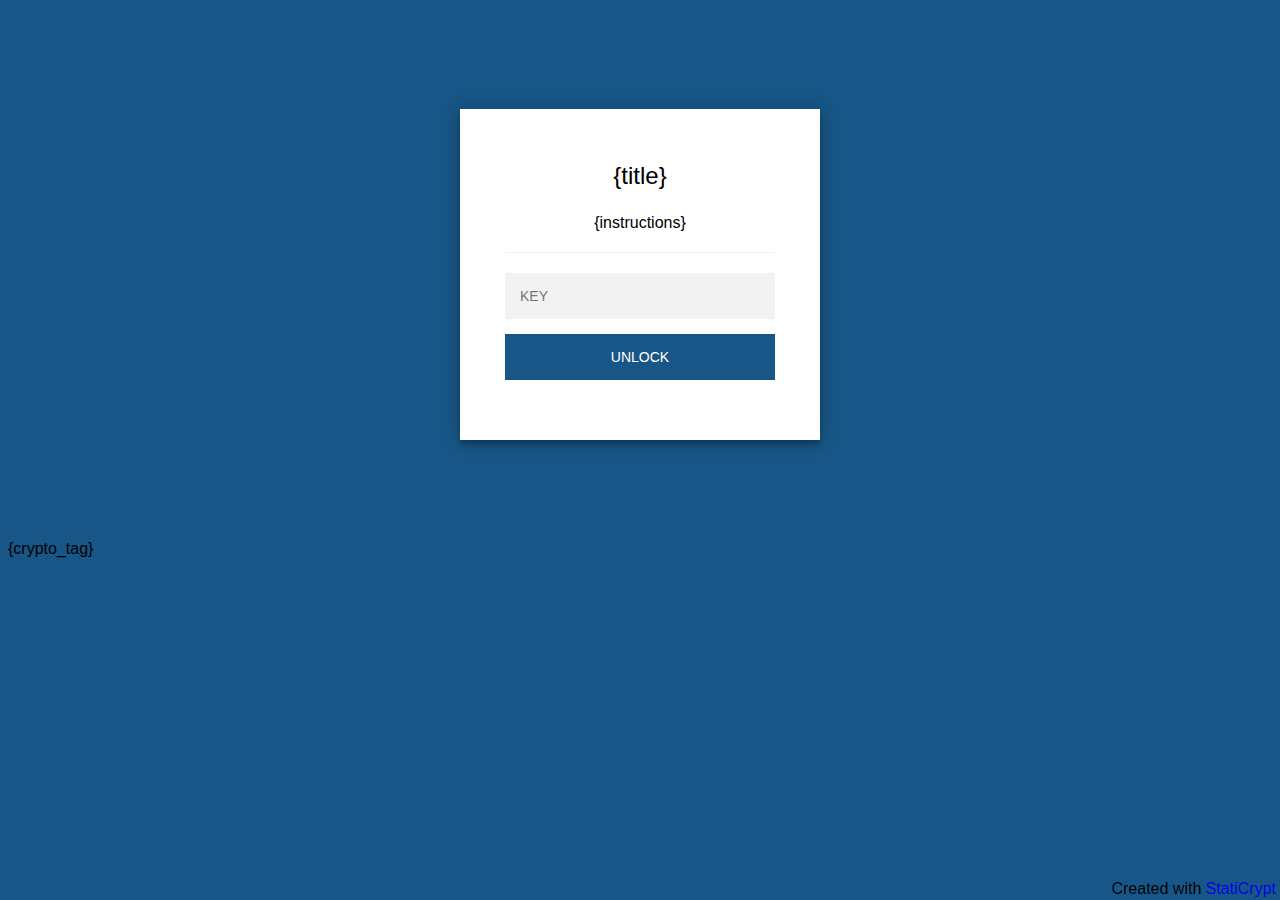
<file: mypassword_template.html>
<!doctype html>
<html class="staticrypt-html">
<head>
    <meta charset="utf-8">
    <title>{title}</title>
    <meta name="viewport" content="width=device-width, initial-scale=1">

    <!-- do not cache this page -->
    <meta http-equiv="cache-control" content="max-age=0"/>
    <meta http-equiv="cache-control" content="no-cache"/>
    <meta http-equiv="expires" content="0"/>
    <meta http-equiv="expires" content="Tue, 01 Jan 1980 1:00:00 GMT"/>
    <meta http-equiv="pragma" content="no-cache"/>

    <style>
        .staticrypt-hr {
            margin-top: 20px;
            margin-bottom: 20px;
            border: 0;
            border-top: 1px solid #eee;
        }

        .staticrypt-page {
            width: 360px;
            padding: 8% 0 0;
            margin: auto;
            box-sizing: border-box;
        }

        .staticrypt-form {
            position: relative;
            z-index: 1;
            background: #FFFFFF;
            max-width: 360px;
            margin: 0 auto 100px;
            padding: 45px;
            text-align: center;
            box-shadow: 0 0 20px 0 rgba(0, 0, 0, 0.2), 0 5px 5px 0 rgba(0, 0, 0, 0.24);
        }

        .staticrypt-form input {
            outline: 0;
            background: #f2f2f2;
            width: 100%;
            border: 0;
            margin: 0 0 15px;
            padding: 15px;
            box-sizing: border-box;
            font-size: 14px;
        }

        .staticrypt-form .staticrypt-decrypt-button {
            text-transform: uppercase;
            outline: 0;
            background: #175687;
            width: 100%;
            border: 0;
            padding: 15px;
            color: #FFFFFF;
            font-size: 14px;
            cursor: pointer;
        }

        .staticrypt-form .staticrypt-decrypt-button:hover, .staticrypt-form .staticrypt-decrypt-button:active, .staticrypt-form .staticrypt-decrypt-button:focus {
            background: #10446d;
        }

        .staticrypt-html {
            height: 100%;
        }

        .staticrypt-body {
            margin-bottom: 1em;
            background: #175687; /* fallback for old browsers */
            background: -webkit-linear-gradient(right, #175687, #175687);
            background: -moz-linear-gradient(right, #175687, #175687);
            background: -o-linear-gradient(right, #175687, #175687);
            background: linear-gradient(to left, #175687, #175687);
            font-family: "Arial", sans-serif;
            -webkit-font-smoothing: antialiased;
            -moz-osx-font-smoothing: grayscale;
        }

        .staticrypt-instructions {
            margin-top: -1em;
            margin-bottom: 1em;
        }

        .staticrypt-title {
            font-size: 1.5em;
        }

        .staticrypt-footer {
            position: fixed;
            height: 20px;
            font-size: 16px;
            padding: 2px;
            bottom: 0;
            left: 0;
            right: 0;
            margin-bottom: 0;
        }

        .staticrypt-footer p {
            margin: 2px;
            text-align: center;
            float: right;
        }

        .staticrypt-footer a {
            text-decoration: none;
        }
    </style>
</head>

<body class="staticrypt-body">
<div class="staticrypt-page">
    <div class="staticrypt-form">
        <div class="staticrypt-instructions">
            <p class="staticrypt-title">{title}</p>
            <p>{instructions}</p>
        </div>

        <hr class="staticrypt-hr">

        <form id="staticrypt-form" action="#" method="post">
            <input id="staticrypt-password"
                   type="password"
                   name="password"
                   placeholder="KEY"
                   autofocus/>

            <input type="submit" class="staticrypt-decrypt-button" value="UNLOCK"/>
        </form>
    </div>

</div>
<footer class="staticrypt-footer">
    <p class="pull-right">Created with <a href="https://robinmoisson.github.io/staticrypt">StatiCrypt</a></p>
</footer>


{crypto_tag}

<script>
    /**
     * Decrypt a salted msg using a password.
     * Inspired by https://github.com/adonespitogo
     */
    var keySize = 256;
    var iterations = 1000;
    function decrypt (encryptedMsg, pass) {
        var salt = CryptoJS.enc.Hex.parse(encryptedMsg.substr(0, 32));
        var iv = CryptoJS.enc.Hex.parse(encryptedMsg.substr(32, 32))
        var encrypted = encryptedMsg.substring(64);

        var key = CryptoJS.PBKDF2(pass, salt, {
            keySize: keySize/32,
            iterations: iterations
        });

        var decrypted = CryptoJS.AES.decrypt(encrypted, key, {
            iv: iv,
            padding: CryptoJS.pad.Pkcs7,
            mode: CryptoJS.mode.CBC
        }).toString(CryptoJS.enc.Utf8);
        return decrypted;
    }

    document.getElementById('staticrypt-form').addEventListener('submit', function(e) {
        e.preventDefault();

        var passphrase = document.getElementById('staticrypt-password').value,
            encryptedMsg = '{encrypted}',
            encryptedHMAC = encryptedMsg.substring(0, 64),
            encryptedHTML = encryptedMsg.substring(64),
            decryptedHMAC = CryptoJS.HmacSHA256(encryptedHTML, CryptoJS.SHA256(passphrase).toString()).toString();

        if (decryptedHMAC !== encryptedHMAC) {
            alert('Bad key!');
            return;
        }

        var plainHTML = decrypt(encryptedHTML, passphrase);

        document.write(plainHTML);
        document.close();
    });
</script>
</body>
</html>
</file>
